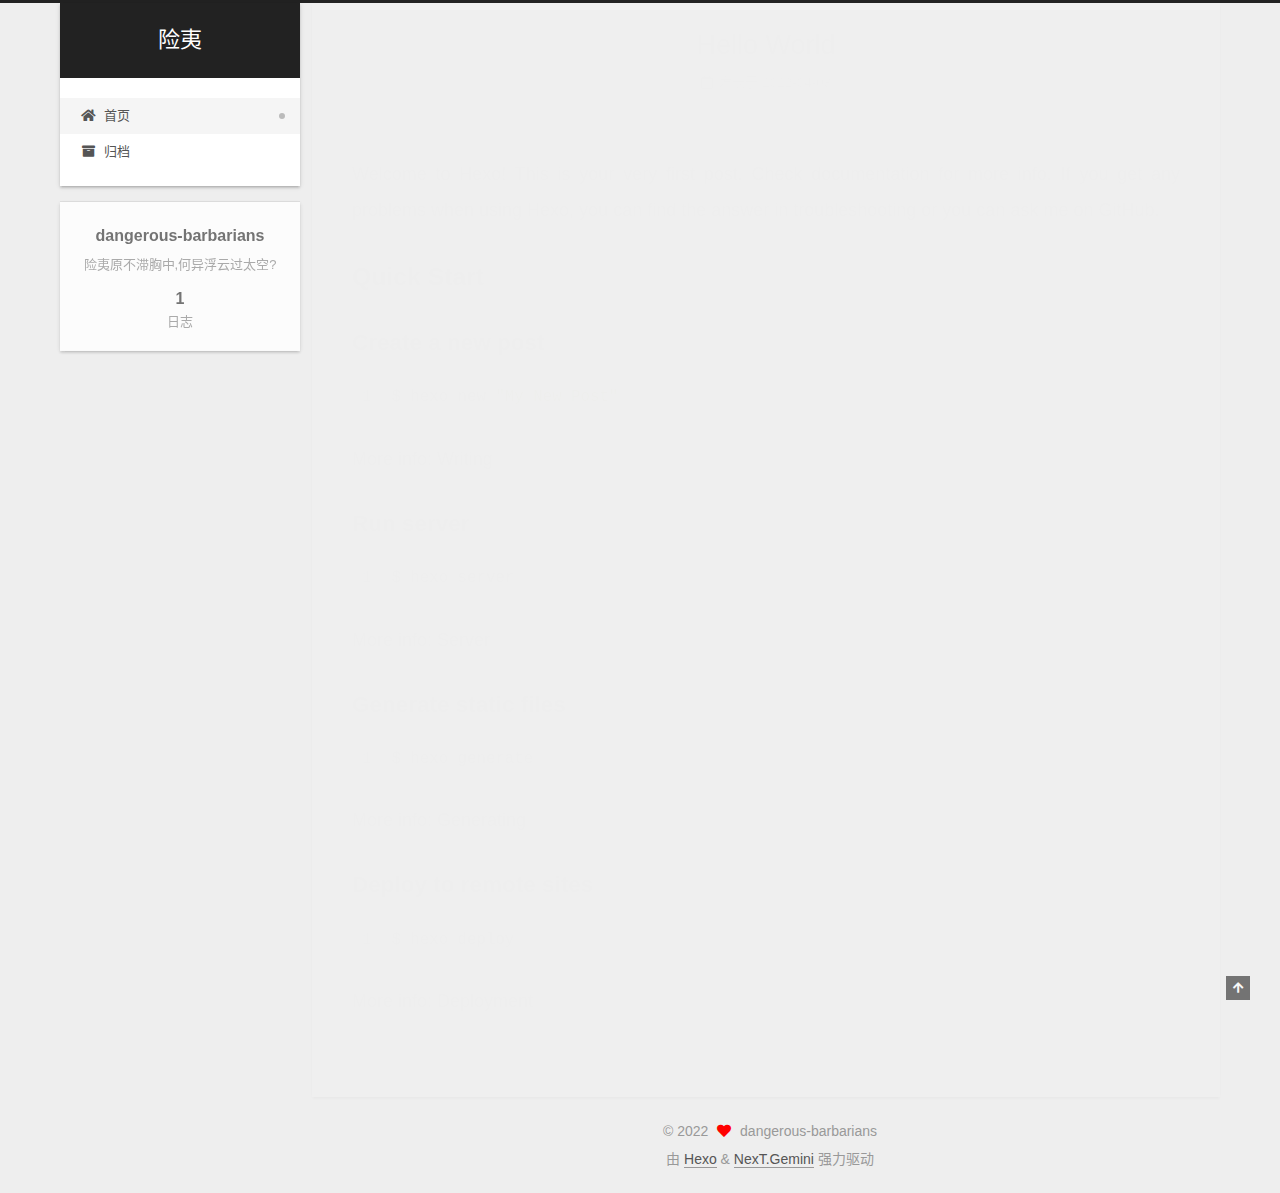
<file: index.html>
<!DOCTYPE html>
<html lang="zh-CN">
<head>
  <meta charset="UTF-8">
<meta name="viewport" content="width=device-width, initial-scale=1, maximum-scale=2">
<meta name="theme-color" content="#222">
<meta name="generator" content="Hexo 6.1.0">
  <link rel="apple-touch-icon" sizes="180x180" href="/images/apple-touch-icon-next.png">
  <link rel="icon" type="image/png" sizes="32x32" href="/images/favicon-32x32-next.png">
  <link rel="icon" type="image/png" sizes="16x16" href="/images/favicon-16x16-next.png">
  <link rel="mask-icon" href="/images/logo.svg" color="#222">

<link rel="stylesheet" href="/css/main.css">


<link rel="stylesheet" href="/lib/font-awesome/css/all.min.css">

<script id="hexo-configurations">
    var NexT = window.NexT || {};
    var CONFIG = {"hostname":"dangerous-barbarians.github","root":"/","scheme":"Gemini","version":"7.8.0","exturl":false,"sidebar":{"position":"left","display":"post","padding":18,"offset":12,"onmobile":false},"copycode":{"enable":false,"show_result":false,"style":null},"back2top":{"enable":true,"sidebar":false,"scrollpercent":false},"bookmark":{"enable":false,"color":"#222","save":"auto"},"fancybox":false,"mediumzoom":false,"lazyload":false,"pangu":false,"comments":{"style":"tabs","active":null,"storage":true,"lazyload":false,"nav":null},"algolia":{"hits":{"per_page":10},"labels":{"input_placeholder":"Search for Posts","hits_empty":"We didn't find any results for the search: ${query}","hits_stats":"${hits} results found in ${time} ms"}},"localsearch":{"enable":false,"trigger":"auto","top_n_per_article":1,"unescape":false,"preload":false},"motion":{"enable":true,"async":false,"transition":{"post_block":"fadeIn","post_header":"slideDownIn","post_body":"slideDownIn","coll_header":"slideLeftIn","sidebar":"slideUpIn"}}};
  </script>

  <meta name="description" content="险夷原不滞胸中,何异浮云过太空?">
<meta property="og:type" content="website">
<meta property="og:title" content="险夷">
<meta property="og:url" content="http://dangerous-barbarians.github,io/index.html">
<meta property="og:site_name" content="险夷">
<meta property="og:description" content="险夷原不滞胸中,何异浮云过太空?">
<meta property="og:locale" content="zh_CN">
<meta property="article:author" content="dangerous-barbarians">
<meta name="twitter:card" content="summary">

<link rel="canonical" href="http://dangerous-barbarians.github,io/">


<script id="page-configurations">
  // https://hexo.io/docs/variables.html
  CONFIG.page = {
    sidebar: "",
    isHome : true,
    isPost : false,
    lang   : 'zh-CN'
  };
</script>

  <title>险夷</title>
  






  <noscript>
  <style>
  .use-motion .brand,
  .use-motion .menu-item,
  .sidebar-inner,
  .use-motion .post-block,
  .use-motion .pagination,
  .use-motion .comments,
  .use-motion .post-header,
  .use-motion .post-body,
  .use-motion .collection-header { opacity: initial; }

  .use-motion .site-title,
  .use-motion .site-subtitle {
    opacity: initial;
    top: initial;
  }

  .use-motion .logo-line-before i { left: initial; }
  .use-motion .logo-line-after i { right: initial; }
  </style>
</noscript>

</head>

<body itemscope itemtype="http://schema.org/WebPage">
  <div class="container use-motion">
    <div class="headband"></div>

    <header class="header" itemscope itemtype="http://schema.org/WPHeader">
      <div class="header-inner"><div class="site-brand-container">
  <div class="site-nav-toggle">
    <div class="toggle" aria-label="切换导航栏">
      <span class="toggle-line toggle-line-first"></span>
      <span class="toggle-line toggle-line-middle"></span>
      <span class="toggle-line toggle-line-last"></span>
    </div>
  </div>

  <div class="site-meta">

    <a href="/" class="brand" rel="start">
      <span class="logo-line-before"><i></i></span>
      <h1 class="site-title">险夷</h1>
      <span class="logo-line-after"><i></i></span>
    </a>
  </div>

  <div class="site-nav-right">
    <div class="toggle popup-trigger">
    </div>
  </div>
</div>




<nav class="site-nav">
  <ul id="menu" class="main-menu menu">
        <li class="menu-item menu-item-home">

    <a href="/" rel="section"><i class="fa fa-home fa-fw"></i>首页</a>

  </li>
        <li class="menu-item menu-item-archives">

    <a href="/archives/" rel="section"><i class="fa fa-archive fa-fw"></i>归档</a>

  </li>
  </ul>
</nav>




</div>
    </header>

    
  <div class="back-to-top">
    <i class="fa fa-arrow-up"></i>
    <span>0%</span>
  </div>


    <main class="main">
      <div class="main-inner">
        <div class="content-wrap">
          

          <div class="content index posts-expand">
            
      
  
  
  <article itemscope itemtype="http://schema.org/Article" class="post-block" lang="zh-CN">
    <link itemprop="mainEntityOfPage" href="http://dangerous-barbarians.github,io/2022/04/08/hello-world/">

    <span hidden itemprop="author" itemscope itemtype="http://schema.org/Person">
      <meta itemprop="image" content="/images/avatar.gif">
      <meta itemprop="name" content="dangerous-barbarians">
      <meta itemprop="description" content="险夷原不滞胸中,何异浮云过太空?">
    </span>

    <span hidden itemprop="publisher" itemscope itemtype="http://schema.org/Organization">
      <meta itemprop="name" content="险夷">
    </span>
      <header class="post-header">
        <h2 class="post-title" itemprop="name headline">
          
            <a href="/2022/04/08/hello-world/" class="post-title-link" itemprop="url">Hello World</a>
        </h2>

        <div class="post-meta">
            <span class="post-meta-item">
              <span class="post-meta-item-icon">
                <i class="far fa-calendar"></i>
              </span>
              <span class="post-meta-item-text">发表于</span>

              <time title="创建时间：2022-04-08 14:37:43" itemprop="dateCreated datePublished" datetime="2022-04-08T14:37:43+08:00">2022-04-08</time>
            </span>

          

        </div>
      </header>

    
    
    
    <div class="post-body" itemprop="articleBody">

      
          <p>Welcome to <a target="_blank" rel="noopener" href="https://hexo.io/">Hexo</a>! This is your very first post. Check <a target="_blank" rel="noopener" href="https://hexo.io/docs/">documentation</a> for more info. If you get any problems when using Hexo, you can find the answer in <a target="_blank" rel="noopener" href="https://hexo.io/docs/troubleshooting.html">troubleshooting</a> or you can ask me on <a target="_blank" rel="noopener" href="https://github.com/hexojs/hexo/issues">GitHub</a>.</p>
<h2 id="Quick-Start"><a href="#Quick-Start" class="headerlink" title="Quick Start"></a>Quick Start</h2><h3 id="Create-a-new-post"><a href="#Create-a-new-post" class="headerlink" title="Create a new post"></a>Create a new post</h3><figure class="highlight bash"><table><tr><td class="gutter"><pre><span class="line">1</span><br></pre></td><td class="code"><pre><span class="line">$ hexo new <span class="string">&quot;My New Post&quot;</span></span><br></pre></td></tr></table></figure>

<p>More info: <a target="_blank" rel="noopener" href="https://hexo.io/docs/writing.html">Writing</a></p>
<h3 id="Run-server"><a href="#Run-server" class="headerlink" title="Run server"></a>Run server</h3><figure class="highlight bash"><table><tr><td class="gutter"><pre><span class="line">1</span><br></pre></td><td class="code"><pre><span class="line">$ hexo server</span><br></pre></td></tr></table></figure>

<p>More info: <a target="_blank" rel="noopener" href="https://hexo.io/docs/server.html">Server</a></p>
<h3 id="Generate-static-files"><a href="#Generate-static-files" class="headerlink" title="Generate static files"></a>Generate static files</h3><figure class="highlight bash"><table><tr><td class="gutter"><pre><span class="line">1</span><br></pre></td><td class="code"><pre><span class="line">$ hexo generate</span><br></pre></td></tr></table></figure>

<p>More info: <a target="_blank" rel="noopener" href="https://hexo.io/docs/generating.html">Generating</a></p>
<h3 id="Deploy-to-remote-sites"><a href="#Deploy-to-remote-sites" class="headerlink" title="Deploy to remote sites"></a>Deploy to remote sites</h3><figure class="highlight bash"><table><tr><td class="gutter"><pre><span class="line">1</span><br></pre></td><td class="code"><pre><span class="line">$ hexo deploy</span><br></pre></td></tr></table></figure>

<p>More info: <a target="_blank" rel="noopener" href="https://hexo.io/docs/one-command-deployment.html">Deployment</a></p>

      
    </div>

    
    
    
      <footer class="post-footer">
        <div class="post-eof"></div>
      </footer>
  </article>
  
  
  


  



          </div>
          

<script>
  window.addEventListener('tabs:register', () => {
    let { activeClass } = CONFIG.comments;
    if (CONFIG.comments.storage) {
      activeClass = localStorage.getItem('comments_active') || activeClass;
    }
    if (activeClass) {
      let activeTab = document.querySelector(`a[href="#comment-${activeClass}"]`);
      if (activeTab) {
        activeTab.click();
      }
    }
  });
  if (CONFIG.comments.storage) {
    window.addEventListener('tabs:click', event => {
      if (!event.target.matches('.tabs-comment .tab-content .tab-pane')) return;
      let commentClass = event.target.classList[1];
      localStorage.setItem('comments_active', commentClass);
    });
  }
</script>

        </div>
          
  
  <div class="toggle sidebar-toggle">
    <span class="toggle-line toggle-line-first"></span>
    <span class="toggle-line toggle-line-middle"></span>
    <span class="toggle-line toggle-line-last"></span>
  </div>

  <aside class="sidebar">
    <div class="sidebar-inner">

      <ul class="sidebar-nav motion-element">
        <li class="sidebar-nav-toc">
          文章目录
        </li>
        <li class="sidebar-nav-overview">
          站点概览
        </li>
      </ul>

      <!--noindex-->
      <div class="post-toc-wrap sidebar-panel">
      </div>
      <!--/noindex-->

      <div class="site-overview-wrap sidebar-panel">
        <div class="site-author motion-element" itemprop="author" itemscope itemtype="http://schema.org/Person">
  <p class="site-author-name" itemprop="name">dangerous-barbarians</p>
  <div class="site-description" itemprop="description">险夷原不滞胸中,何异浮云过太空?</div>
</div>
<div class="site-state-wrap motion-element">
  <nav class="site-state">
      <div class="site-state-item site-state-posts">
          <a href="/archives/">
        
          <span class="site-state-item-count">1</span>
          <span class="site-state-item-name">日志</span>
        </a>
      </div>
  </nav>
</div>



      </div>

    </div>
  </aside>
  <div id="sidebar-dimmer"></div>


      </div>
    </main>

    <footer class="footer">
      <div class="footer-inner">
        

        

<div class="copyright">
  
  &copy; 
  <span itemprop="copyrightYear">2022</span>
  <span class="with-love">
    <i class="fa fa-heart"></i>
  </span>
  <span class="author" itemprop="copyrightHolder">dangerous-barbarians</span>
</div>
  <div class="powered-by">由 <a href="https://hexo.io/" class="theme-link" rel="noopener" target="_blank">Hexo</a> & <a href="https://theme-next.org/" class="theme-link" rel="noopener" target="_blank">NexT.Gemini</a> 强力驱动
  </div>

        








      </div>
    </footer>
  </div>

  
  <script src="/lib/anime.min.js"></script>
  <script src="/lib/velocity/velocity.min.js"></script>
  <script src="/lib/velocity/velocity.ui.min.js"></script>

<script src="/js/utils.js"></script>

<script src="/js/motion.js"></script>


<script src="/js/schemes/pisces.js"></script>


<script src="/js/next-boot.js"></script>




  















  

  

</body>
</html>
</file>
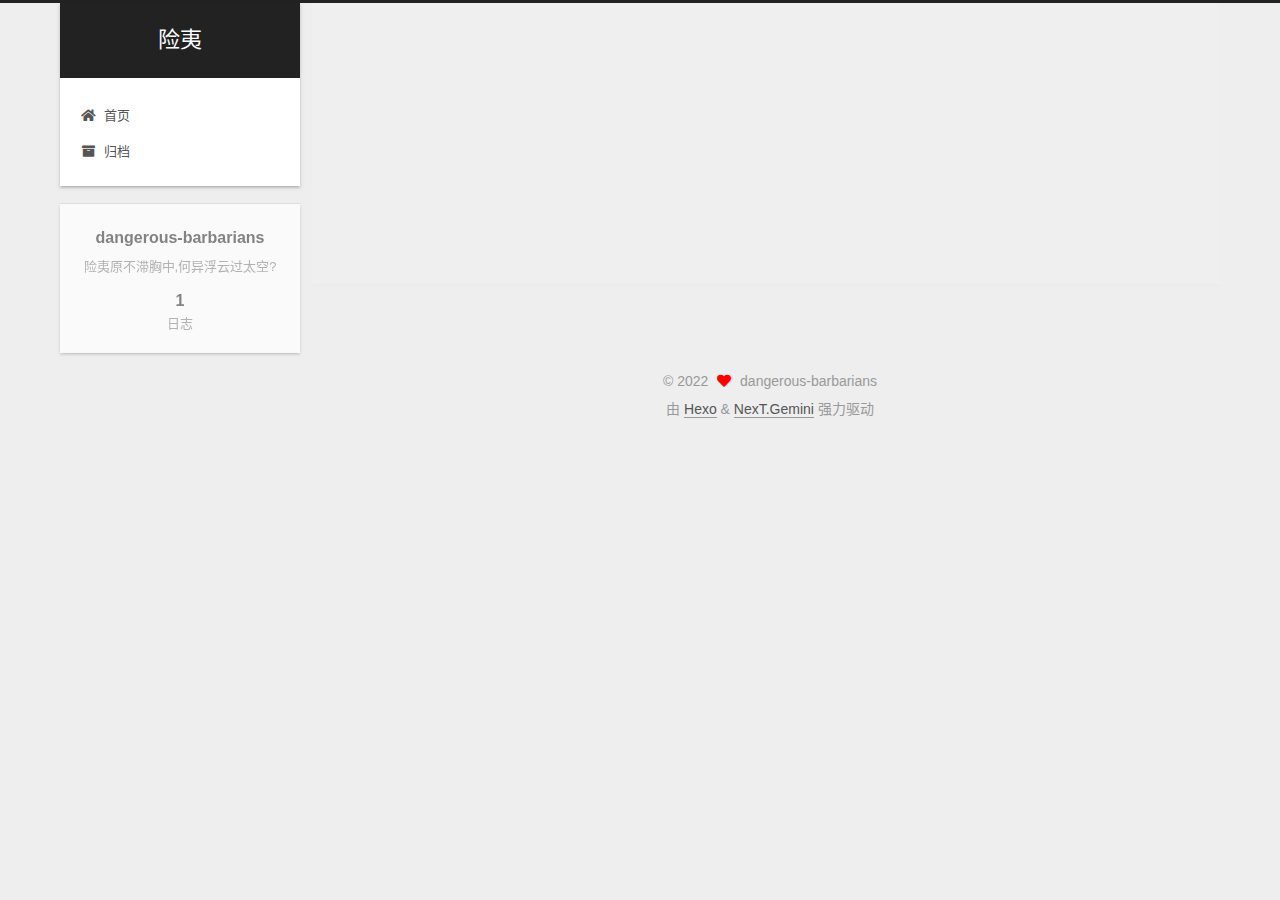
<file: about/index.html>
<!DOCTYPE html>
<html lang="zh-CN">
<head>
  <meta charset="UTF-8">
<meta name="viewport" content="width=device-width, initial-scale=1, maximum-scale=2">
<meta name="theme-color" content="#222">
<meta name="generator" content="Hexo 6.1.0">
  <link rel="apple-touch-icon" sizes="180x180" href="/images/apple-touch-icon-next.png">
  <link rel="icon" type="image/png" sizes="32x32" href="/images/favicon-32x32-next.png">
  <link rel="icon" type="image/png" sizes="16x16" href="/images/favicon-16x16-next.png">
  <link rel="mask-icon" href="/images/logo.svg" color="#222">

<link rel="stylesheet" href="/css/main.css">


<link rel="stylesheet" href="/lib/font-awesome/css/all.min.css">

<script id="hexo-configurations">
    var NexT = window.NexT || {};
    var CONFIG = {"hostname":"dangerous-barbarians.github","root":"/","scheme":"Gemini","version":"7.8.0","exturl":false,"sidebar":{"position":"left","display":"post","padding":18,"offset":12,"onmobile":false},"copycode":{"enable":false,"show_result":false,"style":null},"back2top":{"enable":true,"sidebar":false,"scrollpercent":false},"bookmark":{"enable":false,"color":"#222","save":"auto"},"fancybox":false,"mediumzoom":false,"lazyload":false,"pangu":false,"comments":{"style":"tabs","active":null,"storage":true,"lazyload":false,"nav":null},"algolia":{"hits":{"per_page":10},"labels":{"input_placeholder":"Search for Posts","hits_empty":"We didn't find any results for the search: ${query}","hits_stats":"${hits} results found in ${time} ms"}},"localsearch":{"enable":false,"trigger":"auto","top_n_per_article":1,"unescape":false,"preload":false},"motion":{"enable":true,"async":false,"transition":{"post_block":"fadeIn","post_header":"slideDownIn","post_body":"slideDownIn","coll_header":"slideLeftIn","sidebar":"slideUpIn"}}};
  </script>

  <meta name="description" content="1234title: 关于date: 2022-04-10 15:16:07type: &quot;about&quot;comments: false">
<meta property="og:type" content="website">
<meta property="og:title" content="险夷">
<meta property="og:url" content="http://dangerous-barbarians.github,io/about/index.html">
<meta property="og:site_name" content="险夷">
<meta property="og:description" content="1234title: 关于date: 2022-04-10 15:16:07type: &quot;about&quot;comments: false">
<meta property="og:locale" content="zh_CN">
<meta property="article:published_time" content="2022-04-10T07:18:55.177Z">
<meta property="article:modified_time" content="2022-04-10T07:18:55.177Z">
<meta property="article:author" content="dangerous-barbarians">
<meta name="twitter:card" content="summary">

<link rel="canonical" href="http://dangerous-barbarians.github,io/about/">


<script id="page-configurations">
  // https://hexo.io/docs/variables.html
  CONFIG.page = {
    sidebar: "",
    isHome : false,
    isPost : false,
    lang   : 'zh-CN'
  };
</script>

  <title> | 险夷
</title>
  






  <noscript>
  <style>
  .use-motion .brand,
  .use-motion .menu-item,
  .sidebar-inner,
  .use-motion .post-block,
  .use-motion .pagination,
  .use-motion .comments,
  .use-motion .post-header,
  .use-motion .post-body,
  .use-motion .collection-header { opacity: initial; }

  .use-motion .site-title,
  .use-motion .site-subtitle {
    opacity: initial;
    top: initial;
  }

  .use-motion .logo-line-before i { left: initial; }
  .use-motion .logo-line-after i { right: initial; }
  </style>
</noscript>

</head>

<body itemscope itemtype="http://schema.org/WebPage">
  <div class="container use-motion">
    <div class="headband"></div>

    <header class="header" itemscope itemtype="http://schema.org/WPHeader">
      <div class="header-inner"><div class="site-brand-container">
  <div class="site-nav-toggle">
    <div class="toggle" aria-label="切换导航栏">
      <span class="toggle-line toggle-line-first"></span>
      <span class="toggle-line toggle-line-middle"></span>
      <span class="toggle-line toggle-line-last"></span>
    </div>
  </div>

  <div class="site-meta">

    <a href="/" class="brand" rel="start">
      <span class="logo-line-before"><i></i></span>
      <h1 class="site-title">险夷</h1>
      <span class="logo-line-after"><i></i></span>
    </a>
  </div>

  <div class="site-nav-right">
    <div class="toggle popup-trigger">
    </div>
  </div>
</div>




<nav class="site-nav">
  <ul id="menu" class="main-menu menu">
        <li class="menu-item menu-item-home">

    <a href="/" rel="section"><i class="fa fa-home fa-fw"></i>首页</a>

  </li>
        <li class="menu-item menu-item-archives">

    <a href="/archives/" rel="section"><i class="fa fa-archive fa-fw"></i>归档</a>

  </li>
  </ul>
</nav>




</div>
    </header>

    
  <div class="back-to-top">
    <i class="fa fa-arrow-up"></i>
    <span>0%</span>
  </div>


    <main class="main">
      <div class="main-inner">
        <div class="content-wrap">
          
  
  

          <div class="content page posts-expand">
            

    
    
    
    <div class="post-block" lang="zh-CN">
      <header class="post-header">

<h1 class="post-title" itemprop="name headline">
</h1>

<div class="post-meta">
  

</div>

</header>

      
      
      
      <div class="post-body">
          <figure class="highlight text"><table><tr><td class="gutter"><pre><span class="line">1</span><br><span class="line">2</span><br><span class="line">3</span><br><span class="line">4</span><br></pre></td><td class="code"><pre><span class="line">title: 关于</span><br><span class="line">date: 2022-04-10 15:16:07</span><br><span class="line">type: &quot;about&quot;</span><br><span class="line">comments: false</span><br></pre></td></tr></table></figure>

      </div>
      
      
      
    </div>
    

    
    
    


          </div>
          

<script>
  window.addEventListener('tabs:register', () => {
    let { activeClass } = CONFIG.comments;
    if (CONFIG.comments.storage) {
      activeClass = localStorage.getItem('comments_active') || activeClass;
    }
    if (activeClass) {
      let activeTab = document.querySelector(`a[href="#comment-${activeClass}"]`);
      if (activeTab) {
        activeTab.click();
      }
    }
  });
  if (CONFIG.comments.storage) {
    window.addEventListener('tabs:click', event => {
      if (!event.target.matches('.tabs-comment .tab-content .tab-pane')) return;
      let commentClass = event.target.classList[1];
      localStorage.setItem('comments_active', commentClass);
    });
  }
</script>

        </div>
          
  
  <div class="toggle sidebar-toggle">
    <span class="toggle-line toggle-line-first"></span>
    <span class="toggle-line toggle-line-middle"></span>
    <span class="toggle-line toggle-line-last"></span>
  </div>

  <aside class="sidebar">
    <div class="sidebar-inner">

      <ul class="sidebar-nav motion-element">
        <li class="sidebar-nav-toc">
          文章目录
        </li>
        <li class="sidebar-nav-overview">
          站点概览
        </li>
      </ul>

      <!--noindex-->
      <div class="post-toc-wrap sidebar-panel">
      </div>
      <!--/noindex-->

      <div class="site-overview-wrap sidebar-panel">
        <div class="site-author motion-element" itemprop="author" itemscope itemtype="http://schema.org/Person">
  <p class="site-author-name" itemprop="name">dangerous-barbarians</p>
  <div class="site-description" itemprop="description">险夷原不滞胸中,何异浮云过太空?</div>
</div>
<div class="site-state-wrap motion-element">
  <nav class="site-state">
      <div class="site-state-item site-state-posts">
          <a href="/archives/">
        
          <span class="site-state-item-count">1</span>
          <span class="site-state-item-name">日志</span>
        </a>
      </div>
  </nav>
</div>



      </div>

    </div>
  </aside>
  <div id="sidebar-dimmer"></div>


      </div>
    </main>

    <footer class="footer">
      <div class="footer-inner">
        

        

<div class="copyright">
  
  &copy; 
  <span itemprop="copyrightYear">2022</span>
  <span class="with-love">
    <i class="fa fa-heart"></i>
  </span>
  <span class="author" itemprop="copyrightHolder">dangerous-barbarians</span>
</div>
  <div class="powered-by">由 <a href="https://hexo.io/" class="theme-link" rel="noopener" target="_blank">Hexo</a> & <a href="https://theme-next.org/" class="theme-link" rel="noopener" target="_blank">NexT.Gemini</a> 强力驱动
  </div>

        








      </div>
    </footer>
  </div>

  
  <script src="/lib/anime.min.js"></script>
  <script src="/lib/velocity/velocity.min.js"></script>
  <script src="/lib/velocity/velocity.ui.min.js"></script>

<script src="/js/utils.js"></script>

<script src="/js/motion.js"></script>


<script src="/js/schemes/pisces.js"></script>


<script src="/js/next-boot.js"></script>




  















  

  

</body>
</html>
</file>
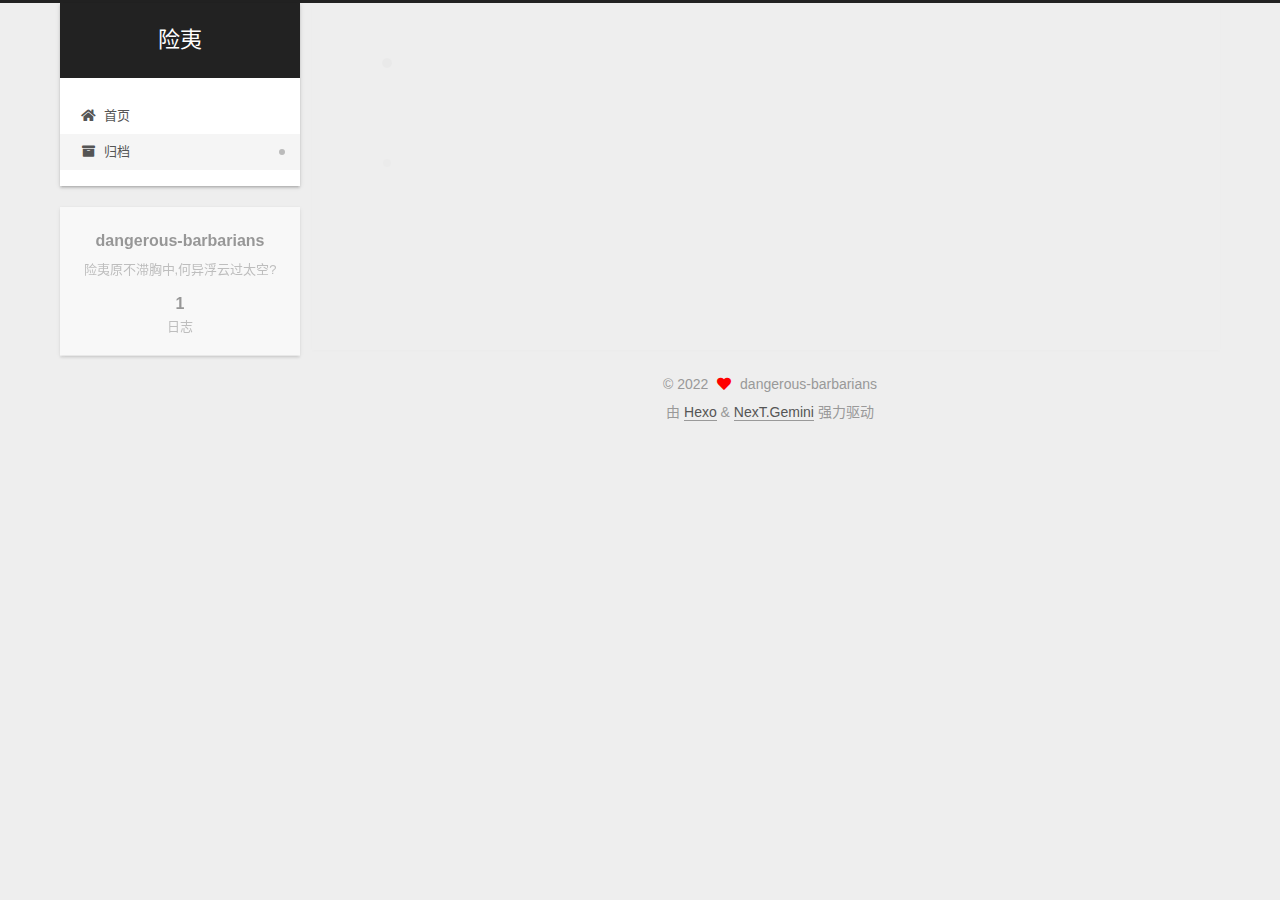
<file: archives/index.html>
<!DOCTYPE html>
<html lang="zh-CN">
<head>
  <meta charset="UTF-8">
<meta name="viewport" content="width=device-width, initial-scale=1, maximum-scale=2">
<meta name="theme-color" content="#222">
<meta name="generator" content="Hexo 6.1.0">
  <link rel="apple-touch-icon" sizes="180x180" href="/images/apple-touch-icon-next.png">
  <link rel="icon" type="image/png" sizes="32x32" href="/images/favicon-32x32-next.png">
  <link rel="icon" type="image/png" sizes="16x16" href="/images/favicon-16x16-next.png">
  <link rel="mask-icon" href="/images/logo.svg" color="#222">

<link rel="stylesheet" href="/css/main.css">


<link rel="stylesheet" href="/lib/font-awesome/css/all.min.css">

<script id="hexo-configurations">
    var NexT = window.NexT || {};
    var CONFIG = {"hostname":"dangerous-barbarians.github","root":"/","scheme":"Gemini","version":"7.8.0","exturl":false,"sidebar":{"position":"left","display":"post","padding":18,"offset":12,"onmobile":false},"copycode":{"enable":false,"show_result":false,"style":null},"back2top":{"enable":true,"sidebar":false,"scrollpercent":false},"bookmark":{"enable":false,"color":"#222","save":"auto"},"fancybox":false,"mediumzoom":false,"lazyload":false,"pangu":false,"comments":{"style":"tabs","active":null,"storage":true,"lazyload":false,"nav":null},"algolia":{"hits":{"per_page":10},"labels":{"input_placeholder":"Search for Posts","hits_empty":"We didn't find any results for the search: ${query}","hits_stats":"${hits} results found in ${time} ms"}},"localsearch":{"enable":false,"trigger":"auto","top_n_per_article":1,"unescape":false,"preload":false},"motion":{"enable":true,"async":false,"transition":{"post_block":"fadeIn","post_header":"slideDownIn","post_body":"slideDownIn","coll_header":"slideLeftIn","sidebar":"slideUpIn"}}};
  </script>

  <meta name="description" content="险夷原不滞胸中,何异浮云过太空?">
<meta property="og:type" content="website">
<meta property="og:title" content="险夷">
<meta property="og:url" content="http://dangerous-barbarians.github,io/archives/index.html">
<meta property="og:site_name" content="险夷">
<meta property="og:description" content="险夷原不滞胸中,何异浮云过太空?">
<meta property="og:locale" content="zh_CN">
<meta property="article:author" content="dangerous-barbarians">
<meta name="twitter:card" content="summary">

<link rel="canonical" href="http://dangerous-barbarians.github,io/archives/">


<script id="page-configurations">
  // https://hexo.io/docs/variables.html
  CONFIG.page = {
    sidebar: "",
    isHome : false,
    isPost : false,
    lang   : 'zh-CN'
  };
</script>

  <title>归档 | 险夷</title>
  






  <noscript>
  <style>
  .use-motion .brand,
  .use-motion .menu-item,
  .sidebar-inner,
  .use-motion .post-block,
  .use-motion .pagination,
  .use-motion .comments,
  .use-motion .post-header,
  .use-motion .post-body,
  .use-motion .collection-header { opacity: initial; }

  .use-motion .site-title,
  .use-motion .site-subtitle {
    opacity: initial;
    top: initial;
  }

  .use-motion .logo-line-before i { left: initial; }
  .use-motion .logo-line-after i { right: initial; }
  </style>
</noscript>

</head>

<body itemscope itemtype="http://schema.org/WebPage">
  <div class="container use-motion">
    <div class="headband"></div>

    <header class="header" itemscope itemtype="http://schema.org/WPHeader">
      <div class="header-inner"><div class="site-brand-container">
  <div class="site-nav-toggle">
    <div class="toggle" aria-label="切换导航栏">
      <span class="toggle-line toggle-line-first"></span>
      <span class="toggle-line toggle-line-middle"></span>
      <span class="toggle-line toggle-line-last"></span>
    </div>
  </div>

  <div class="site-meta">

    <a href="/" class="brand" rel="start">
      <span class="logo-line-before"><i></i></span>
      <h1 class="site-title">险夷</h1>
      <span class="logo-line-after"><i></i></span>
    </a>
  </div>

  <div class="site-nav-right">
    <div class="toggle popup-trigger">
    </div>
  </div>
</div>




<nav class="site-nav">
  <ul id="menu" class="main-menu menu">
        <li class="menu-item menu-item-home">

    <a href="/" rel="section"><i class="fa fa-home fa-fw"></i>首页</a>

  </li>
        <li class="menu-item menu-item-archives">

    <a href="/archives/" rel="section"><i class="fa fa-archive fa-fw"></i>归档</a>

  </li>
  </ul>
</nav>




</div>
    </header>

    
  <div class="back-to-top">
    <i class="fa fa-arrow-up"></i>
    <span>0%</span>
  </div>


    <main class="main">
      <div class="main-inner">
        <div class="content-wrap">
          

          <div class="content archive">
            

  
  
  
  <div class="post-block">
    <div class="posts-collapse">
      <div class="collection-title">
        <span class="collection-header">嗯..! 目前共计 1 篇日志。 继续努力。</span>
      </div>

      
    <div class="collection-year">
      <span class="collection-header">2022</span>
    </div>

  <article itemscope itemtype="http://schema.org/Article">
    <header class="post-header">

      <div class="post-meta">
        <time itemprop="dateCreated"
              datetime="2022-04-08T14:37:43+08:00"
              content="2022-04-08">
          04-08
        </time>
      </div>

      <div class="post-title">
          <a class="post-title-link" href="/2022/04/08/hello-world/" itemprop="url">
            <span itemprop="name">Hello World</span>
          </a>
      </div>

    </header>
  </article>


    </div>
  </div>
  
  
  

  



          </div>
          

<script>
  window.addEventListener('tabs:register', () => {
    let { activeClass } = CONFIG.comments;
    if (CONFIG.comments.storage) {
      activeClass = localStorage.getItem('comments_active') || activeClass;
    }
    if (activeClass) {
      let activeTab = document.querySelector(`a[href="#comment-${activeClass}"]`);
      if (activeTab) {
        activeTab.click();
      }
    }
  });
  if (CONFIG.comments.storage) {
    window.addEventListener('tabs:click', event => {
      if (!event.target.matches('.tabs-comment .tab-content .tab-pane')) return;
      let commentClass = event.target.classList[1];
      localStorage.setItem('comments_active', commentClass);
    });
  }
</script>

        </div>
          
  
  <div class="toggle sidebar-toggle">
    <span class="toggle-line toggle-line-first"></span>
    <span class="toggle-line toggle-line-middle"></span>
    <span class="toggle-line toggle-line-last"></span>
  </div>

  <aside class="sidebar">
    <div class="sidebar-inner">

      <ul class="sidebar-nav motion-element">
        <li class="sidebar-nav-toc">
          文章目录
        </li>
        <li class="sidebar-nav-overview">
          站点概览
        </li>
      </ul>

      <!--noindex-->
      <div class="post-toc-wrap sidebar-panel">
      </div>
      <!--/noindex-->

      <div class="site-overview-wrap sidebar-panel">
        <div class="site-author motion-element" itemprop="author" itemscope itemtype="http://schema.org/Person">
  <p class="site-author-name" itemprop="name">dangerous-barbarians</p>
  <div class="site-description" itemprop="description">险夷原不滞胸中,何异浮云过太空?</div>
</div>
<div class="site-state-wrap motion-element">
  <nav class="site-state">
      <div class="site-state-item site-state-posts">
          <a href="/archives/">
        
          <span class="site-state-item-count">1</span>
          <span class="site-state-item-name">日志</span>
        </a>
      </div>
  </nav>
</div>



      </div>

    </div>
  </aside>
  <div id="sidebar-dimmer"></div>


      </div>
    </main>

    <footer class="footer">
      <div class="footer-inner">
        

        

<div class="copyright">
  
  &copy; 
  <span itemprop="copyrightYear">2022</span>
  <span class="with-love">
    <i class="fa fa-heart"></i>
  </span>
  <span class="author" itemprop="copyrightHolder">dangerous-barbarians</span>
</div>
  <div class="powered-by">由 <a href="https://hexo.io/" class="theme-link" rel="noopener" target="_blank">Hexo</a> & <a href="https://theme-next.org/" class="theme-link" rel="noopener" target="_blank">NexT.Gemini</a> 强力驱动
  </div>

        








      </div>
    </footer>
  </div>

  
  <script src="/lib/anime.min.js"></script>
  <script src="/lib/velocity/velocity.min.js"></script>
  <script src="/lib/velocity/velocity.ui.min.js"></script>

<script src="/js/utils.js"></script>

<script src="/js/motion.js"></script>


<script src="/js/schemes/pisces.js"></script>


<script src="/js/next-boot.js"></script>




  















  

  

</body>
</html>
</file>
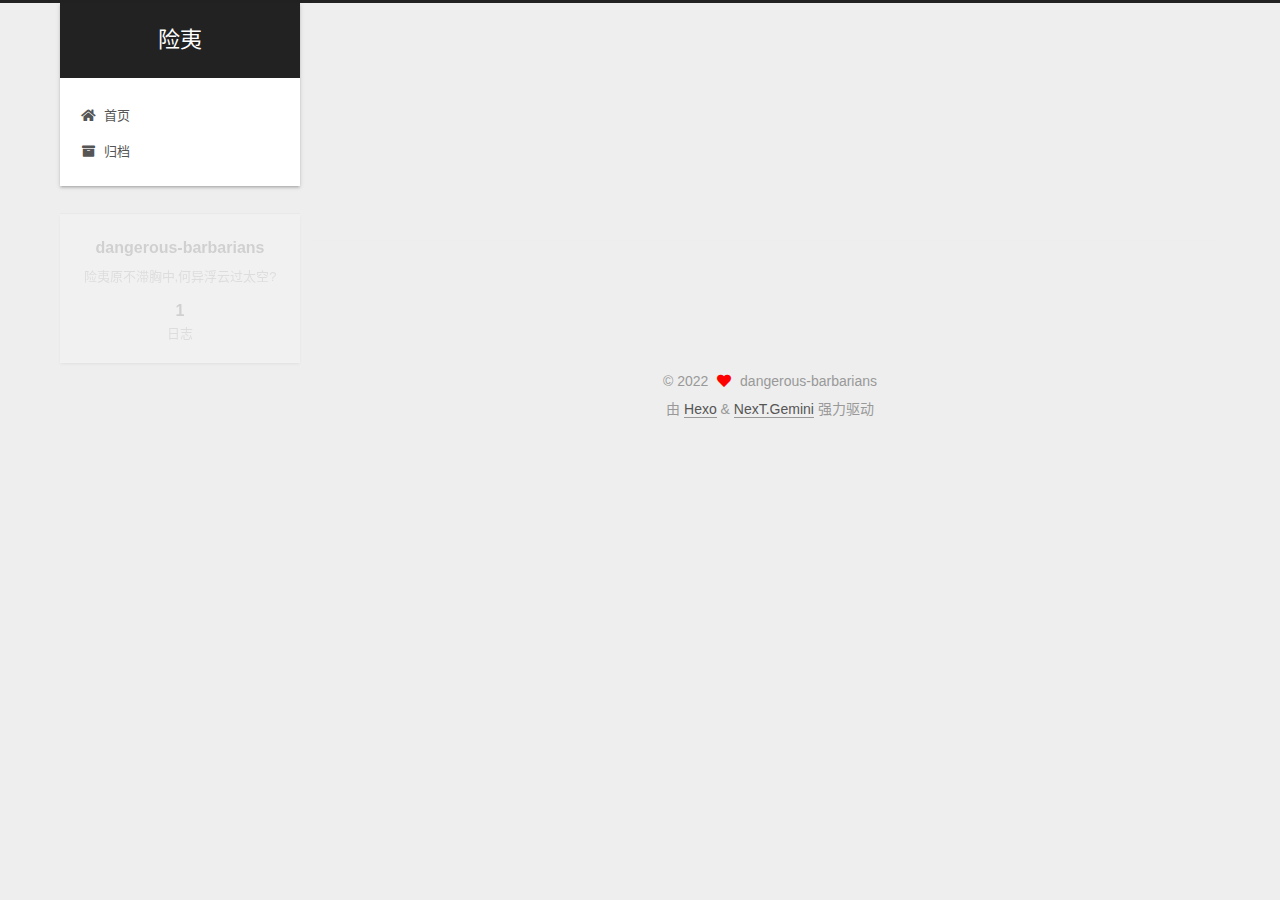
<file: categories/index.html>
<!DOCTYPE html>
<html lang="zh-CN">
<head>
  <meta charset="UTF-8">
<meta name="viewport" content="width=device-width, initial-scale=1, maximum-scale=2">
<meta name="theme-color" content="#222">
<meta name="generator" content="Hexo 6.1.0">
  <link rel="apple-touch-icon" sizes="180x180" href="/images/apple-touch-icon-next.png">
  <link rel="icon" type="image/png" sizes="32x32" href="/images/favicon-32x32-next.png">
  <link rel="icon" type="image/png" sizes="16x16" href="/images/favicon-16x16-next.png">
  <link rel="mask-icon" href="/images/logo.svg" color="#222">

<link rel="stylesheet" href="/css/main.css">


<link rel="stylesheet" href="/lib/font-awesome/css/all.min.css">

<script id="hexo-configurations">
    var NexT = window.NexT || {};
    var CONFIG = {"hostname":"dangerous-barbarians.github","root":"/","scheme":"Gemini","version":"7.8.0","exturl":false,"sidebar":{"position":"left","display":"post","padding":18,"offset":12,"onmobile":false},"copycode":{"enable":false,"show_result":false,"style":null},"back2top":{"enable":true,"sidebar":false,"scrollpercent":false},"bookmark":{"enable":false,"color":"#222","save":"auto"},"fancybox":false,"mediumzoom":false,"lazyload":false,"pangu":false,"comments":{"style":"tabs","active":null,"storage":true,"lazyload":false,"nav":null},"algolia":{"hits":{"per_page":10},"labels":{"input_placeholder":"Search for Posts","hits_empty":"We didn't find any results for the search: ${query}","hits_stats":"${hits} results found in ${time} ms"}},"localsearch":{"enable":false,"trigger":"auto","top_n_per_article":1,"unescape":false,"preload":false},"motion":{"enable":true,"async":false,"transition":{"post_block":"fadeIn","post_header":"slideDownIn","post_body":"slideDownIn","coll_header":"slideLeftIn","sidebar":"slideUpIn"}}};
  </script>

  <meta name="description" content="险夷原不滞胸中,何异浮云过太空?">
<meta property="og:type" content="website">
<meta property="og:title" content="分类">
<meta property="og:url" content="http://dangerous-barbarians.github,io/categories/index.html">
<meta property="og:site_name" content="险夷">
<meta property="og:description" content="险夷原不滞胸中,何异浮云过太空?">
<meta property="og:locale" content="zh_CN">
<meta property="article:published_time" content="2022-04-10T07:16:07.000Z">
<meta property="article:modified_time" content="2022-04-10T07:17:02.148Z">
<meta property="article:author" content="dangerous-barbarians">
<meta name="twitter:card" content="summary">

<link rel="canonical" href="http://dangerous-barbarians.github,io/categories/">


<script id="page-configurations">
  // https://hexo.io/docs/variables.html
  CONFIG.page = {
    sidebar: "",
    isHome : false,
    isPost : false,
    lang   : 'zh-CN'
  };
</script>

  <title>分类 | 险夷
</title>
  






  <noscript>
  <style>
  .use-motion .brand,
  .use-motion .menu-item,
  .sidebar-inner,
  .use-motion .post-block,
  .use-motion .pagination,
  .use-motion .comments,
  .use-motion .post-header,
  .use-motion .post-body,
  .use-motion .collection-header { opacity: initial; }

  .use-motion .site-title,
  .use-motion .site-subtitle {
    opacity: initial;
    top: initial;
  }

  .use-motion .logo-line-before i { left: initial; }
  .use-motion .logo-line-after i { right: initial; }
  </style>
</noscript>

</head>

<body itemscope itemtype="http://schema.org/WebPage">
  <div class="container use-motion">
    <div class="headband"></div>

    <header class="header" itemscope itemtype="http://schema.org/WPHeader">
      <div class="header-inner"><div class="site-brand-container">
  <div class="site-nav-toggle">
    <div class="toggle" aria-label="切换导航栏">
      <span class="toggle-line toggle-line-first"></span>
      <span class="toggle-line toggle-line-middle"></span>
      <span class="toggle-line toggle-line-last"></span>
    </div>
  </div>

  <div class="site-meta">

    <a href="/" class="brand" rel="start">
      <span class="logo-line-before"><i></i></span>
      <h1 class="site-title">险夷</h1>
      <span class="logo-line-after"><i></i></span>
    </a>
  </div>

  <div class="site-nav-right">
    <div class="toggle popup-trigger">
    </div>
  </div>
</div>




<nav class="site-nav">
  <ul id="menu" class="main-menu menu">
        <li class="menu-item menu-item-home">

    <a href="/" rel="section"><i class="fa fa-home fa-fw"></i>首页</a>

  </li>
        <li class="menu-item menu-item-archives">

    <a href="/archives/" rel="section"><i class="fa fa-archive fa-fw"></i>归档</a>

  </li>
  </ul>
</nav>




</div>
    </header>

    
  <div class="back-to-top">
    <i class="fa fa-arrow-up"></i>
    <span>0%</span>
  </div>


    <main class="main">
      <div class="main-inner">
        <div class="content-wrap">
          
  
  

          <div class="content page posts-expand">
            

    
    
    
    <div class="post-block" lang="zh-CN">
      <header class="post-header">

<h1 class="post-title" itemprop="name headline">分类
</h1>

<div class="post-meta">
  

</div>

</header>

      
      
      
      <div class="post-body">
          <div class="category-all-page">
            <div class="category-all-title">
              暂无分类
            </div>
            <div class="category-all">
              
            </div>
          </div>
        
      </div>
      
      
      
    </div>
    

    
    
    


          </div>
          

<script>
  window.addEventListener('tabs:register', () => {
    let { activeClass } = CONFIG.comments;
    if (CONFIG.comments.storage) {
      activeClass = localStorage.getItem('comments_active') || activeClass;
    }
    if (activeClass) {
      let activeTab = document.querySelector(`a[href="#comment-${activeClass}"]`);
      if (activeTab) {
        activeTab.click();
      }
    }
  });
  if (CONFIG.comments.storage) {
    window.addEventListener('tabs:click', event => {
      if (!event.target.matches('.tabs-comment .tab-content .tab-pane')) return;
      let commentClass = event.target.classList[1];
      localStorage.setItem('comments_active', commentClass);
    });
  }
</script>

        </div>
          
  
  <div class="toggle sidebar-toggle">
    <span class="toggle-line toggle-line-first"></span>
    <span class="toggle-line toggle-line-middle"></span>
    <span class="toggle-line toggle-line-last"></span>
  </div>

  <aside class="sidebar">
    <div class="sidebar-inner">

      <ul class="sidebar-nav motion-element">
        <li class="sidebar-nav-toc">
          文章目录
        </li>
        <li class="sidebar-nav-overview">
          站点概览
        </li>
      </ul>

      <!--noindex-->
      <div class="post-toc-wrap sidebar-panel">
      </div>
      <!--/noindex-->

      <div class="site-overview-wrap sidebar-panel">
        <div class="site-author motion-element" itemprop="author" itemscope itemtype="http://schema.org/Person">
  <p class="site-author-name" itemprop="name">dangerous-barbarians</p>
  <div class="site-description" itemprop="description">险夷原不滞胸中,何异浮云过太空?</div>
</div>
<div class="site-state-wrap motion-element">
  <nav class="site-state">
      <div class="site-state-item site-state-posts">
          <a href="/archives/">
        
          <span class="site-state-item-count">1</span>
          <span class="site-state-item-name">日志</span>
        </a>
      </div>
  </nav>
</div>



      </div>

    </div>
  </aside>
  <div id="sidebar-dimmer"></div>


      </div>
    </main>

    <footer class="footer">
      <div class="footer-inner">
        

        

<div class="copyright">
  
  &copy; 
  <span itemprop="copyrightYear">2022</span>
  <span class="with-love">
    <i class="fa fa-heart"></i>
  </span>
  <span class="author" itemprop="copyrightHolder">dangerous-barbarians</span>
</div>
  <div class="powered-by">由 <a href="https://hexo.io/" class="theme-link" rel="noopener" target="_blank">Hexo</a> & <a href="https://theme-next.org/" class="theme-link" rel="noopener" target="_blank">NexT.Gemini</a> 强力驱动
  </div>

        








      </div>
    </footer>
  </div>

  
  <script src="/lib/anime.min.js"></script>
  <script src="/lib/velocity/velocity.min.js"></script>
  <script src="/lib/velocity/velocity.ui.min.js"></script>

<script src="/js/utils.js"></script>

<script src="/js/motion.js"></script>


<script src="/js/schemes/pisces.js"></script>


<script src="/js/next-boot.js"></script>




  















  

  

</body>
</html>
</file>
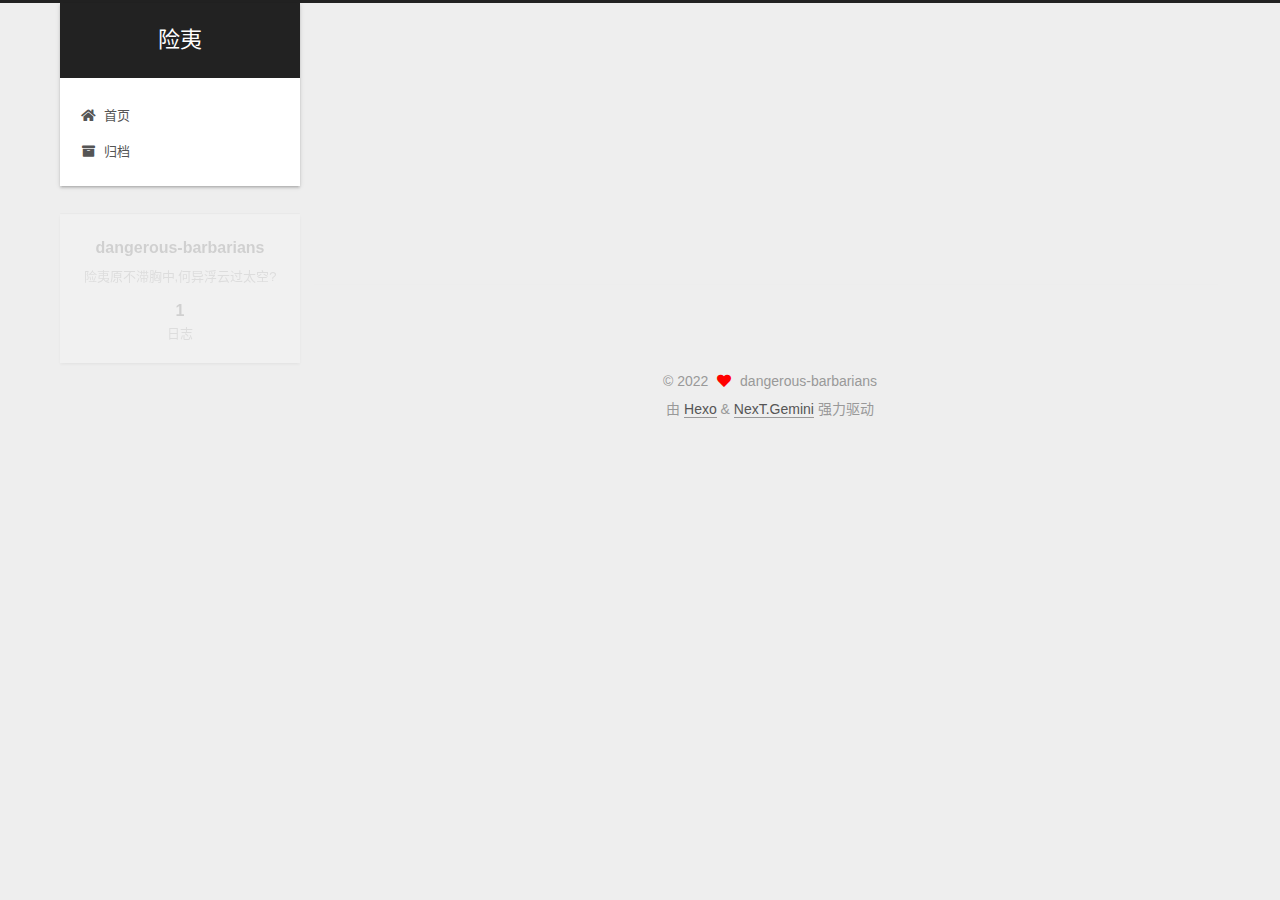
<file: resources/index.html>
<!DOCTYPE html>
<html lang="zh-CN">
<head>
  <meta charset="UTF-8">
<meta name="viewport" content="width=device-width, initial-scale=1, maximum-scale=2">
<meta name="theme-color" content="#222">
<meta name="generator" content="Hexo 6.1.0">
  <link rel="apple-touch-icon" sizes="180x180" href="/images/apple-touch-icon-next.png">
  <link rel="icon" type="image/png" sizes="32x32" href="/images/favicon-32x32-next.png">
  <link rel="icon" type="image/png" sizes="16x16" href="/images/favicon-16x16-next.png">
  <link rel="mask-icon" href="/images/logo.svg" color="#222">

<link rel="stylesheet" href="/css/main.css">


<link rel="stylesheet" href="/lib/font-awesome/css/all.min.css">

<script id="hexo-configurations">
    var NexT = window.NexT || {};
    var CONFIG = {"hostname":"dangerous-barbarians.github","root":"/","scheme":"Gemini","version":"7.8.0","exturl":false,"sidebar":{"position":"left","display":"post","padding":18,"offset":12,"onmobile":false},"copycode":{"enable":false,"show_result":false,"style":null},"back2top":{"enable":true,"sidebar":false,"scrollpercent":false},"bookmark":{"enable":false,"color":"#222","save":"auto"},"fancybox":false,"mediumzoom":false,"lazyload":false,"pangu":false,"comments":{"style":"tabs","active":null,"storage":true,"lazyload":false,"nav":null},"algolia":{"hits":{"per_page":10},"labels":{"input_placeholder":"Search for Posts","hits_empty":"We didn't find any results for the search: ${query}","hits_stats":"${hits} results found in ${time} ms"}},"localsearch":{"enable":false,"trigger":"auto","top_n_per_article":1,"unescape":false,"preload":false},"motion":{"enable":true,"async":false,"transition":{"post_block":"fadeIn","post_header":"slideDownIn","post_body":"slideDownIn","coll_header":"slideLeftIn","sidebar":"slideUpIn"}}};
  </script>

  <meta name="description" content="1234title: 资源date: 2022-04-10 15:16:07type: &quot;resources&quot;comments: false">
<meta property="og:type" content="website">
<meta property="og:title" content="险夷">
<meta property="og:url" content="http://dangerous-barbarians.github,io/resources/index.html">
<meta property="og:site_name" content="险夷">
<meta property="og:description" content="1234title: 资源date: 2022-04-10 15:16:07type: &quot;resources&quot;comments: false">
<meta property="og:locale" content="zh_CN">
<meta property="article:published_time" content="2022-04-10T07:19:33.786Z">
<meta property="article:modified_time" content="2022-04-10T07:19:33.786Z">
<meta property="article:author" content="dangerous-barbarians">
<meta name="twitter:card" content="summary">

<link rel="canonical" href="http://dangerous-barbarians.github,io/resources/">


<script id="page-configurations">
  // https://hexo.io/docs/variables.html
  CONFIG.page = {
    sidebar: "",
    isHome : false,
    isPost : false,
    lang   : 'zh-CN'
  };
</script>

  <title> | 险夷
</title>
  






  <noscript>
  <style>
  .use-motion .brand,
  .use-motion .menu-item,
  .sidebar-inner,
  .use-motion .post-block,
  .use-motion .pagination,
  .use-motion .comments,
  .use-motion .post-header,
  .use-motion .post-body,
  .use-motion .collection-header { opacity: initial; }

  .use-motion .site-title,
  .use-motion .site-subtitle {
    opacity: initial;
    top: initial;
  }

  .use-motion .logo-line-before i { left: initial; }
  .use-motion .logo-line-after i { right: initial; }
  </style>
</noscript>

</head>

<body itemscope itemtype="http://schema.org/WebPage">
  <div class="container use-motion">
    <div class="headband"></div>

    <header class="header" itemscope itemtype="http://schema.org/WPHeader">
      <div class="header-inner"><div class="site-brand-container">
  <div class="site-nav-toggle">
    <div class="toggle" aria-label="切换导航栏">
      <span class="toggle-line toggle-line-first"></span>
      <span class="toggle-line toggle-line-middle"></span>
      <span class="toggle-line toggle-line-last"></span>
    </div>
  </div>

  <div class="site-meta">

    <a href="/" class="brand" rel="start">
      <span class="logo-line-before"><i></i></span>
      <h1 class="site-title">险夷</h1>
      <span class="logo-line-after"><i></i></span>
    </a>
  </div>

  <div class="site-nav-right">
    <div class="toggle popup-trigger">
    </div>
  </div>
</div>




<nav class="site-nav">
  <ul id="menu" class="main-menu menu">
        <li class="menu-item menu-item-home">

    <a href="/" rel="section"><i class="fa fa-home fa-fw"></i>首页</a>

  </li>
        <li class="menu-item menu-item-archives">

    <a href="/archives/" rel="section"><i class="fa fa-archive fa-fw"></i>归档</a>

  </li>
  </ul>
</nav>




</div>
    </header>

    
  <div class="back-to-top">
    <i class="fa fa-arrow-up"></i>
    <span>0%</span>
  </div>


    <main class="main">
      <div class="main-inner">
        <div class="content-wrap">
          
  
  

          <div class="content page posts-expand">
            

    
    
    
    <div class="post-block" lang="zh-CN">
      <header class="post-header">

<h1 class="post-title" itemprop="name headline">
</h1>

<div class="post-meta">
  

</div>

</header>

      
      
      
      <div class="post-body">
          <figure class="highlight text"><table><tr><td class="gutter"><pre><span class="line">1</span><br><span class="line">2</span><br><span class="line">3</span><br><span class="line">4</span><br></pre></td><td class="code"><pre><span class="line">title: 资源</span><br><span class="line">date: 2022-04-10 15:16:07</span><br><span class="line">type: &quot;resources&quot;</span><br><span class="line">comments: false</span><br></pre></td></tr></table></figure>

      </div>
      
      
      
    </div>
    

    
    
    


          </div>
          

<script>
  window.addEventListener('tabs:register', () => {
    let { activeClass } = CONFIG.comments;
    if (CONFIG.comments.storage) {
      activeClass = localStorage.getItem('comments_active') || activeClass;
    }
    if (activeClass) {
      let activeTab = document.querySelector(`a[href="#comment-${activeClass}"]`);
      if (activeTab) {
        activeTab.click();
      }
    }
  });
  if (CONFIG.comments.storage) {
    window.addEventListener('tabs:click', event => {
      if (!event.target.matches('.tabs-comment .tab-content .tab-pane')) return;
      let commentClass = event.target.classList[1];
      localStorage.setItem('comments_active', commentClass);
    });
  }
</script>

        </div>
          
  
  <div class="toggle sidebar-toggle">
    <span class="toggle-line toggle-line-first"></span>
    <span class="toggle-line toggle-line-middle"></span>
    <span class="toggle-line toggle-line-last"></span>
  </div>

  <aside class="sidebar">
    <div class="sidebar-inner">

      <ul class="sidebar-nav motion-element">
        <li class="sidebar-nav-toc">
          文章目录
        </li>
        <li class="sidebar-nav-overview">
          站点概览
        </li>
      </ul>

      <!--noindex-->
      <div class="post-toc-wrap sidebar-panel">
      </div>
      <!--/noindex-->

      <div class="site-overview-wrap sidebar-panel">
        <div class="site-author motion-element" itemprop="author" itemscope itemtype="http://schema.org/Person">
  <p class="site-author-name" itemprop="name">dangerous-barbarians</p>
  <div class="site-description" itemprop="description">险夷原不滞胸中,何异浮云过太空?</div>
</div>
<div class="site-state-wrap motion-element">
  <nav class="site-state">
      <div class="site-state-item site-state-posts">
          <a href="/archives/">
        
          <span class="site-state-item-count">1</span>
          <span class="site-state-item-name">日志</span>
        </a>
      </div>
  </nav>
</div>



      </div>

    </div>
  </aside>
  <div id="sidebar-dimmer"></div>


      </div>
    </main>

    <footer class="footer">
      <div class="footer-inner">
        

        

<div class="copyright">
  
  &copy; 
  <span itemprop="copyrightYear">2022</span>
  <span class="with-love">
    <i class="fa fa-heart"></i>
  </span>
  <span class="author" itemprop="copyrightHolder">dangerous-barbarians</span>
</div>
  <div class="powered-by">由 <a href="https://hexo.io/" class="theme-link" rel="noopener" target="_blank">Hexo</a> & <a href="https://theme-next.org/" class="theme-link" rel="noopener" target="_blank">NexT.Gemini</a> 强力驱动
  </div>

        








      </div>
    </footer>
  </div>

  
  <script src="/lib/anime.min.js"></script>
  <script src="/lib/velocity/velocity.min.js"></script>
  <script src="/lib/velocity/velocity.ui.min.js"></script>

<script src="/js/utils.js"></script>

<script src="/js/motion.js"></script>


<script src="/js/schemes/pisces.js"></script>


<script src="/js/next-boot.js"></script>




  















  

  

</body>
</html>
</file>
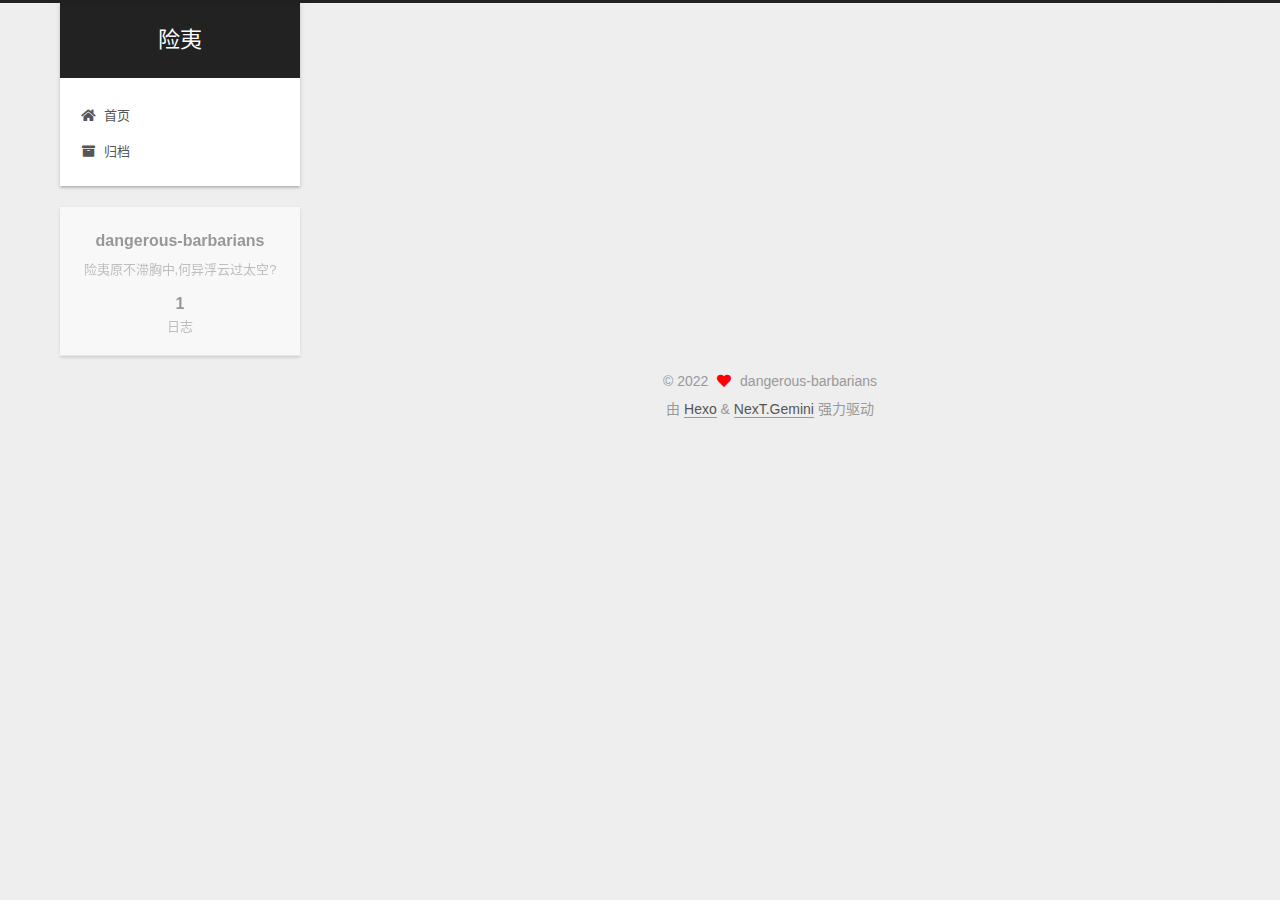
<file: tags/index.html>
<!DOCTYPE html>
<html lang="zh-CN">
<head>
  <meta charset="UTF-8">
<meta name="viewport" content="width=device-width, initial-scale=1, maximum-scale=2">
<meta name="theme-color" content="#222">
<meta name="generator" content="Hexo 6.1.0">
  <link rel="apple-touch-icon" sizes="180x180" href="/images/apple-touch-icon-next.png">
  <link rel="icon" type="image/png" sizes="32x32" href="/images/favicon-32x32-next.png">
  <link rel="icon" type="image/png" sizes="16x16" href="/images/favicon-16x16-next.png">
  <link rel="mask-icon" href="/images/logo.svg" color="#222">

<link rel="stylesheet" href="/css/main.css">


<link rel="stylesheet" href="/lib/font-awesome/css/all.min.css">

<script id="hexo-configurations">
    var NexT = window.NexT || {};
    var CONFIG = {"hostname":"dangerous-barbarians.github","root":"/","scheme":"Gemini","version":"7.8.0","exturl":false,"sidebar":{"position":"left","display":"post","padding":18,"offset":12,"onmobile":false},"copycode":{"enable":false,"show_result":false,"style":null},"back2top":{"enable":true,"sidebar":false,"scrollpercent":false},"bookmark":{"enable":false,"color":"#222","save":"auto"},"fancybox":false,"mediumzoom":false,"lazyload":false,"pangu":false,"comments":{"style":"tabs","active":null,"storage":true,"lazyload":false,"nav":null},"algolia":{"hits":{"per_page":10},"labels":{"input_placeholder":"Search for Posts","hits_empty":"We didn't find any results for the search: ${query}","hits_stats":"${hits} results found in ${time} ms"}},"localsearch":{"enable":false,"trigger":"auto","top_n_per_article":1,"unescape":false,"preload":false},"motion":{"enable":true,"async":false,"transition":{"post_block":"fadeIn","post_header":"slideDownIn","post_body":"slideDownIn","coll_header":"slideLeftIn","sidebar":"slideUpIn"}}};
  </script>

  <meta name="description" content="险夷原不滞胸中,何异浮云过太空?">
<meta property="og:type" content="website">
<meta property="og:title" content="标签">
<meta property="og:url" content="http://dangerous-barbarians.github,io/tags/index.html">
<meta property="og:site_name" content="险夷">
<meta property="og:description" content="险夷原不滞胸中,何异浮云过太空?">
<meta property="og:locale" content="zh_CN">
<meta property="article:published_time" content="2022-04-10T07:16:07.000Z">
<meta property="article:modified_time" content="2022-04-10T07:18:44.585Z">
<meta property="article:author" content="dangerous-barbarians">
<meta name="twitter:card" content="summary">

<link rel="canonical" href="http://dangerous-barbarians.github,io/tags/">


<script id="page-configurations">
  // https://hexo.io/docs/variables.html
  CONFIG.page = {
    sidebar: "",
    isHome : false,
    isPost : false,
    lang   : 'zh-CN'
  };
</script>

  <title>标签 | 险夷
</title>
  






  <noscript>
  <style>
  .use-motion .brand,
  .use-motion .menu-item,
  .sidebar-inner,
  .use-motion .post-block,
  .use-motion .pagination,
  .use-motion .comments,
  .use-motion .post-header,
  .use-motion .post-body,
  .use-motion .collection-header { opacity: initial; }

  .use-motion .site-title,
  .use-motion .site-subtitle {
    opacity: initial;
    top: initial;
  }

  .use-motion .logo-line-before i { left: initial; }
  .use-motion .logo-line-after i { right: initial; }
  </style>
</noscript>

</head>

<body itemscope itemtype="http://schema.org/WebPage">
  <div class="container use-motion">
    <div class="headband"></div>

    <header class="header" itemscope itemtype="http://schema.org/WPHeader">
      <div class="header-inner"><div class="site-brand-container">
  <div class="site-nav-toggle">
    <div class="toggle" aria-label="切换导航栏">
      <span class="toggle-line toggle-line-first"></span>
      <span class="toggle-line toggle-line-middle"></span>
      <span class="toggle-line toggle-line-last"></span>
    </div>
  </div>

  <div class="site-meta">

    <a href="/" class="brand" rel="start">
      <span class="logo-line-before"><i></i></span>
      <h1 class="site-title">险夷</h1>
      <span class="logo-line-after"><i></i></span>
    </a>
  </div>

  <div class="site-nav-right">
    <div class="toggle popup-trigger">
    </div>
  </div>
</div>




<nav class="site-nav">
  <ul id="menu" class="main-menu menu">
        <li class="menu-item menu-item-home">

    <a href="/" rel="section"><i class="fa fa-home fa-fw"></i>首页</a>

  </li>
        <li class="menu-item menu-item-archives">

    <a href="/archives/" rel="section"><i class="fa fa-archive fa-fw"></i>归档</a>

  </li>
  </ul>
</nav>




</div>
    </header>

    
  <div class="back-to-top">
    <i class="fa fa-arrow-up"></i>
    <span>0%</span>
  </div>


    <main class="main">
      <div class="main-inner">
        <div class="content-wrap">
          
  
  

          <div class="content page posts-expand">
            

    
    
    
    <div class="post-block" lang="zh-CN">
      <header class="post-header">

<h1 class="post-title" itemprop="name headline">标签
</h1>

<div class="post-meta">
  

</div>

</header>

      
      
      
      <div class="post-body">
          <div class="tag-cloud">
            <div class="tag-cloud-title">
              暂无标签
            </div>
            <div class="tag-cloud-tags">
              
            </div>
          </div>
        
      </div>
      
      
      
    </div>
    

    
    
    


          </div>
          

<script>
  window.addEventListener('tabs:register', () => {
    let { activeClass } = CONFIG.comments;
    if (CONFIG.comments.storage) {
      activeClass = localStorage.getItem('comments_active') || activeClass;
    }
    if (activeClass) {
      let activeTab = document.querySelector(`a[href="#comment-${activeClass}"]`);
      if (activeTab) {
        activeTab.click();
      }
    }
  });
  if (CONFIG.comments.storage) {
    window.addEventListener('tabs:click', event => {
      if (!event.target.matches('.tabs-comment .tab-content .tab-pane')) return;
      let commentClass = event.target.classList[1];
      localStorage.setItem('comments_active', commentClass);
    });
  }
</script>

        </div>
          
  
  <div class="toggle sidebar-toggle">
    <span class="toggle-line toggle-line-first"></span>
    <span class="toggle-line toggle-line-middle"></span>
    <span class="toggle-line toggle-line-last"></span>
  </div>

  <aside class="sidebar">
    <div class="sidebar-inner">

      <ul class="sidebar-nav motion-element">
        <li class="sidebar-nav-toc">
          文章目录
        </li>
        <li class="sidebar-nav-overview">
          站点概览
        </li>
      </ul>

      <!--noindex-->
      <div class="post-toc-wrap sidebar-panel">
      </div>
      <!--/noindex-->

      <div class="site-overview-wrap sidebar-panel">
        <div class="site-author motion-element" itemprop="author" itemscope itemtype="http://schema.org/Person">
  <p class="site-author-name" itemprop="name">dangerous-barbarians</p>
  <div class="site-description" itemprop="description">险夷原不滞胸中,何异浮云过太空?</div>
</div>
<div class="site-state-wrap motion-element">
  <nav class="site-state">
      <div class="site-state-item site-state-posts">
          <a href="/archives/">
        
          <span class="site-state-item-count">1</span>
          <span class="site-state-item-name">日志</span>
        </a>
      </div>
  </nav>
</div>



      </div>

    </div>
  </aside>
  <div id="sidebar-dimmer"></div>


      </div>
    </main>

    <footer class="footer">
      <div class="footer-inner">
        

        

<div class="copyright">
  
  &copy; 
  <span itemprop="copyrightYear">2022</span>
  <span class="with-love">
    <i class="fa fa-heart"></i>
  </span>
  <span class="author" itemprop="copyrightHolder">dangerous-barbarians</span>
</div>
  <div class="powered-by">由 <a href="https://hexo.io/" class="theme-link" rel="noopener" target="_blank">Hexo</a> & <a href="https://theme-next.org/" class="theme-link" rel="noopener" target="_blank">NexT.Gemini</a> 强力驱动
  </div>

        








      </div>
    </footer>
  </div>

  
  <script src="/lib/anime.min.js"></script>
  <script src="/lib/velocity/velocity.min.js"></script>
  <script src="/lib/velocity/velocity.ui.min.js"></script>

<script src="/js/utils.js"></script>

<script src="/js/motion.js"></script>


<script src="/js/schemes/pisces.js"></script>


<script src="/js/next-boot.js"></script>




  















  

  

</body>
</html>
</file>
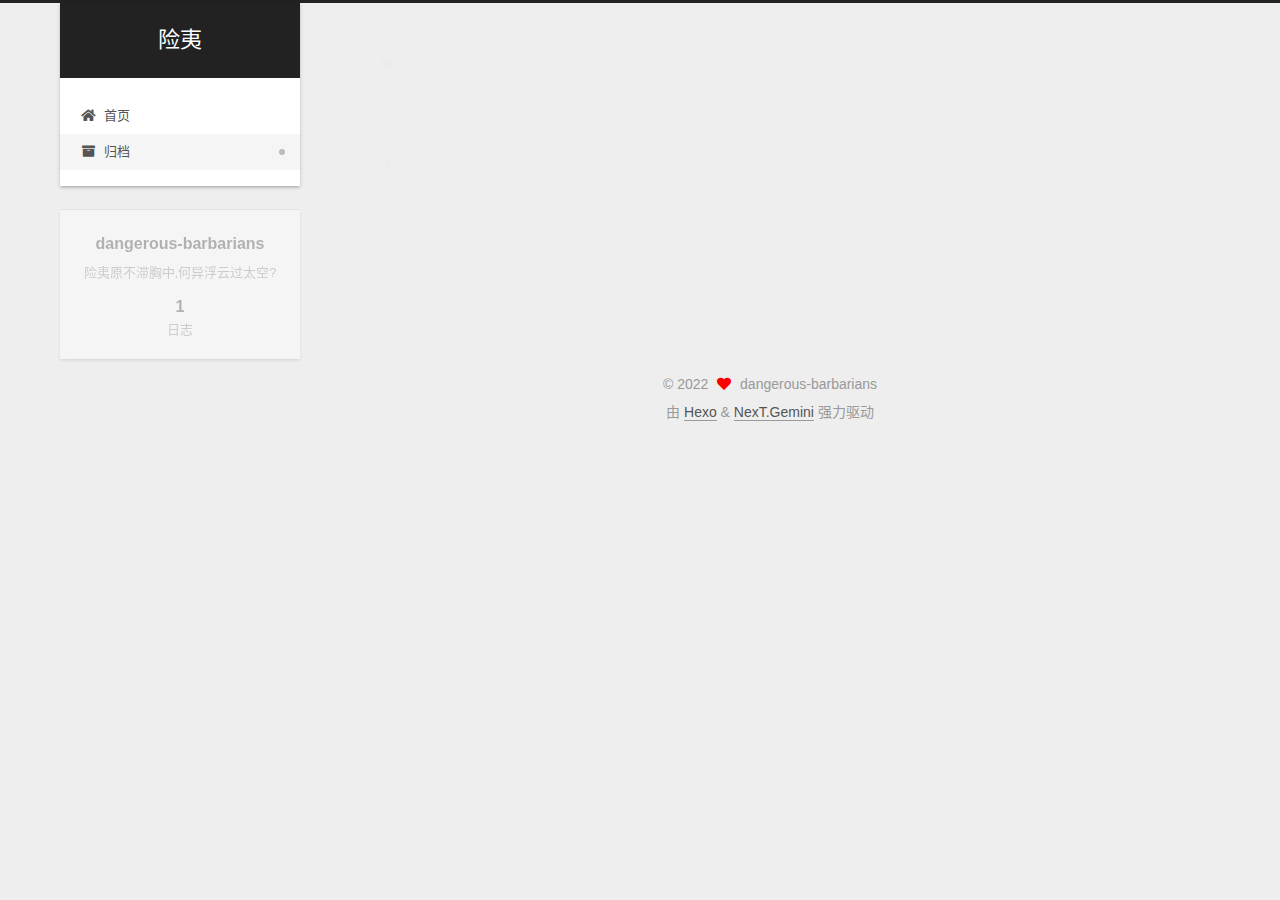
<file: archives/2022/index.html>
<!DOCTYPE html>
<html lang="zh-CN">
<head>
  <meta charset="UTF-8">
<meta name="viewport" content="width=device-width, initial-scale=1, maximum-scale=2">
<meta name="theme-color" content="#222">
<meta name="generator" content="Hexo 6.1.0">
  <link rel="apple-touch-icon" sizes="180x180" href="/images/apple-touch-icon-next.png">
  <link rel="icon" type="image/png" sizes="32x32" href="/images/favicon-32x32-next.png">
  <link rel="icon" type="image/png" sizes="16x16" href="/images/favicon-16x16-next.png">
  <link rel="mask-icon" href="/images/logo.svg" color="#222">

<link rel="stylesheet" href="/css/main.css">


<link rel="stylesheet" href="/lib/font-awesome/css/all.min.css">

<script id="hexo-configurations">
    var NexT = window.NexT || {};
    var CONFIG = {"hostname":"dangerous-barbarians.github","root":"/","scheme":"Gemini","version":"7.8.0","exturl":false,"sidebar":{"position":"left","display":"post","padding":18,"offset":12,"onmobile":false},"copycode":{"enable":false,"show_result":false,"style":null},"back2top":{"enable":true,"sidebar":false,"scrollpercent":false},"bookmark":{"enable":false,"color":"#222","save":"auto"},"fancybox":false,"mediumzoom":false,"lazyload":false,"pangu":false,"comments":{"style":"tabs","active":null,"storage":true,"lazyload":false,"nav":null},"algolia":{"hits":{"per_page":10},"labels":{"input_placeholder":"Search for Posts","hits_empty":"We didn't find any results for the search: ${query}","hits_stats":"${hits} results found in ${time} ms"}},"localsearch":{"enable":false,"trigger":"auto","top_n_per_article":1,"unescape":false,"preload":false},"motion":{"enable":true,"async":false,"transition":{"post_block":"fadeIn","post_header":"slideDownIn","post_body":"slideDownIn","coll_header":"slideLeftIn","sidebar":"slideUpIn"}}};
  </script>

  <meta name="description" content="险夷原不滞胸中,何异浮云过太空?">
<meta property="og:type" content="website">
<meta property="og:title" content="险夷">
<meta property="og:url" content="http://dangerous-barbarians.github,io/archives/2022/index.html">
<meta property="og:site_name" content="险夷">
<meta property="og:description" content="险夷原不滞胸中,何异浮云过太空?">
<meta property="og:locale" content="zh_CN">
<meta property="article:author" content="dangerous-barbarians">
<meta name="twitter:card" content="summary">

<link rel="canonical" href="http://dangerous-barbarians.github,io/archives/2022/">


<script id="page-configurations">
  // https://hexo.io/docs/variables.html
  CONFIG.page = {
    sidebar: "",
    isHome : false,
    isPost : false,
    lang   : 'zh-CN'
  };
</script>

  <title>归档 | 险夷</title>
  






  <noscript>
  <style>
  .use-motion .brand,
  .use-motion .menu-item,
  .sidebar-inner,
  .use-motion .post-block,
  .use-motion .pagination,
  .use-motion .comments,
  .use-motion .post-header,
  .use-motion .post-body,
  .use-motion .collection-header { opacity: initial; }

  .use-motion .site-title,
  .use-motion .site-subtitle {
    opacity: initial;
    top: initial;
  }

  .use-motion .logo-line-before i { left: initial; }
  .use-motion .logo-line-after i { right: initial; }
  </style>
</noscript>

</head>

<body itemscope itemtype="http://schema.org/WebPage">
  <div class="container use-motion">
    <div class="headband"></div>

    <header class="header" itemscope itemtype="http://schema.org/WPHeader">
      <div class="header-inner"><div class="site-brand-container">
  <div class="site-nav-toggle">
    <div class="toggle" aria-label="切换导航栏">
      <span class="toggle-line toggle-line-first"></span>
      <span class="toggle-line toggle-line-middle"></span>
      <span class="toggle-line toggle-line-last"></span>
    </div>
  </div>

  <div class="site-meta">

    <a href="/" class="brand" rel="start">
      <span class="logo-line-before"><i></i></span>
      <h1 class="site-title">险夷</h1>
      <span class="logo-line-after"><i></i></span>
    </a>
  </div>

  <div class="site-nav-right">
    <div class="toggle popup-trigger">
    </div>
  </div>
</div>




<nav class="site-nav">
  <ul id="menu" class="main-menu menu">
        <li class="menu-item menu-item-home">

    <a href="/" rel="section"><i class="fa fa-home fa-fw"></i>首页</a>

  </li>
        <li class="menu-item menu-item-archives">

    <a href="/archives/" rel="section"><i class="fa fa-archive fa-fw"></i>归档</a>

  </li>
  </ul>
</nav>




</div>
    </header>

    
  <div class="back-to-top">
    <i class="fa fa-arrow-up"></i>
    <span>0%</span>
  </div>


    <main class="main">
      <div class="main-inner">
        <div class="content-wrap">
          

          <div class="content archive">
            

  
  
  
  <div class="post-block">
    <div class="posts-collapse">
      <div class="collection-title">
        <span class="collection-header">嗯..! 目前共计 1 篇日志。 继续努力。</span>
      </div>

      
    <div class="collection-year">
      <span class="collection-header">2022</span>
    </div>

  <article itemscope itemtype="http://schema.org/Article">
    <header class="post-header">

      <div class="post-meta">
        <time itemprop="dateCreated"
              datetime="2022-04-08T14:37:43+08:00"
              content="2022-04-08">
          04-08
        </time>
      </div>

      <div class="post-title">
          <a class="post-title-link" href="/2022/04/08/hello-world/" itemprop="url">
            <span itemprop="name">Hello World</span>
          </a>
      </div>

    </header>
  </article>


    </div>
  </div>
  
  
  

  



          </div>
          

<script>
  window.addEventListener('tabs:register', () => {
    let { activeClass } = CONFIG.comments;
    if (CONFIG.comments.storage) {
      activeClass = localStorage.getItem('comments_active') || activeClass;
    }
    if (activeClass) {
      let activeTab = document.querySelector(`a[href="#comment-${activeClass}"]`);
      if (activeTab) {
        activeTab.click();
      }
    }
  });
  if (CONFIG.comments.storage) {
    window.addEventListener('tabs:click', event => {
      if (!event.target.matches('.tabs-comment .tab-content .tab-pane')) return;
      let commentClass = event.target.classList[1];
      localStorage.setItem('comments_active', commentClass);
    });
  }
</script>

        </div>
          
  
  <div class="toggle sidebar-toggle">
    <span class="toggle-line toggle-line-first"></span>
    <span class="toggle-line toggle-line-middle"></span>
    <span class="toggle-line toggle-line-last"></span>
  </div>

  <aside class="sidebar">
    <div class="sidebar-inner">

      <ul class="sidebar-nav motion-element">
        <li class="sidebar-nav-toc">
          文章目录
        </li>
        <li class="sidebar-nav-overview">
          站点概览
        </li>
      </ul>

      <!--noindex-->
      <div class="post-toc-wrap sidebar-panel">
      </div>
      <!--/noindex-->

      <div class="site-overview-wrap sidebar-panel">
        <div class="site-author motion-element" itemprop="author" itemscope itemtype="http://schema.org/Person">
  <p class="site-author-name" itemprop="name">dangerous-barbarians</p>
  <div class="site-description" itemprop="description">险夷原不滞胸中,何异浮云过太空?</div>
</div>
<div class="site-state-wrap motion-element">
  <nav class="site-state">
      <div class="site-state-item site-state-posts">
          <a href="/archives/">
        
          <span class="site-state-item-count">1</span>
          <span class="site-state-item-name">日志</span>
        </a>
      </div>
  </nav>
</div>



      </div>

    </div>
  </aside>
  <div id="sidebar-dimmer"></div>


      </div>
    </main>

    <footer class="footer">
      <div class="footer-inner">
        

        

<div class="copyright">
  
  &copy; 
  <span itemprop="copyrightYear">2022</span>
  <span class="with-love">
    <i class="fa fa-heart"></i>
  </span>
  <span class="author" itemprop="copyrightHolder">dangerous-barbarians</span>
</div>
  <div class="powered-by">由 <a href="https://hexo.io/" class="theme-link" rel="noopener" target="_blank">Hexo</a> & <a href="https://theme-next.org/" class="theme-link" rel="noopener" target="_blank">NexT.Gemini</a> 强力驱动
  </div>

        








      </div>
    </footer>
  </div>

  
  <script src="/lib/anime.min.js"></script>
  <script src="/lib/velocity/velocity.min.js"></script>
  <script src="/lib/velocity/velocity.ui.min.js"></script>

<script src="/js/utils.js"></script>

<script src="/js/motion.js"></script>


<script src="/js/schemes/pisces.js"></script>


<script src="/js/next-boot.js"></script>




  















  

  

</body>
</html>
</file>
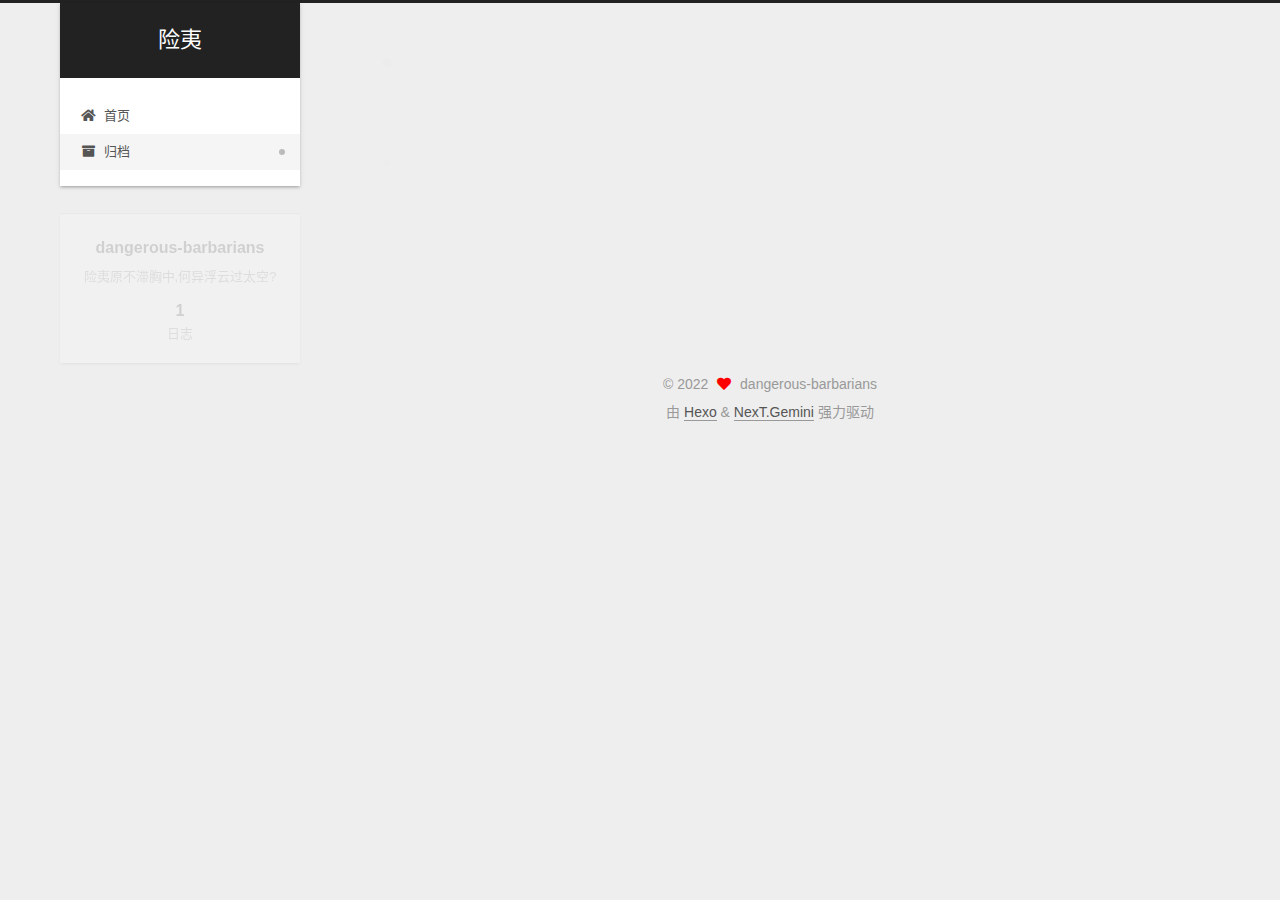
<file: archives/2022/04/index.html>
<!DOCTYPE html>
<html lang="zh-CN">
<head>
  <meta charset="UTF-8">
<meta name="viewport" content="width=device-width, initial-scale=1, maximum-scale=2">
<meta name="theme-color" content="#222">
<meta name="generator" content="Hexo 6.1.0">
  <link rel="apple-touch-icon" sizes="180x180" href="/images/apple-touch-icon-next.png">
  <link rel="icon" type="image/png" sizes="32x32" href="/images/favicon-32x32-next.png">
  <link rel="icon" type="image/png" sizes="16x16" href="/images/favicon-16x16-next.png">
  <link rel="mask-icon" href="/images/logo.svg" color="#222">

<link rel="stylesheet" href="/css/main.css">


<link rel="stylesheet" href="/lib/font-awesome/css/all.min.css">

<script id="hexo-configurations">
    var NexT = window.NexT || {};
    var CONFIG = {"hostname":"dangerous-barbarians.github","root":"/","scheme":"Gemini","version":"7.8.0","exturl":false,"sidebar":{"position":"left","display":"post","padding":18,"offset":12,"onmobile":false},"copycode":{"enable":false,"show_result":false,"style":null},"back2top":{"enable":true,"sidebar":false,"scrollpercent":false},"bookmark":{"enable":false,"color":"#222","save":"auto"},"fancybox":false,"mediumzoom":false,"lazyload":false,"pangu":false,"comments":{"style":"tabs","active":null,"storage":true,"lazyload":false,"nav":null},"algolia":{"hits":{"per_page":10},"labels":{"input_placeholder":"Search for Posts","hits_empty":"We didn't find any results for the search: ${query}","hits_stats":"${hits} results found in ${time} ms"}},"localsearch":{"enable":false,"trigger":"auto","top_n_per_article":1,"unescape":false,"preload":false},"motion":{"enable":true,"async":false,"transition":{"post_block":"fadeIn","post_header":"slideDownIn","post_body":"slideDownIn","coll_header":"slideLeftIn","sidebar":"slideUpIn"}}};
  </script>

  <meta name="description" content="险夷原不滞胸中,何异浮云过太空?">
<meta property="og:type" content="website">
<meta property="og:title" content="险夷">
<meta property="og:url" content="http://dangerous-barbarians.github,io/archives/2022/04/index.html">
<meta property="og:site_name" content="险夷">
<meta property="og:description" content="险夷原不滞胸中,何异浮云过太空?">
<meta property="og:locale" content="zh_CN">
<meta property="article:author" content="dangerous-barbarians">
<meta name="twitter:card" content="summary">

<link rel="canonical" href="http://dangerous-barbarians.github,io/archives/2022/04/">


<script id="page-configurations">
  // https://hexo.io/docs/variables.html
  CONFIG.page = {
    sidebar: "",
    isHome : false,
    isPost : false,
    lang   : 'zh-CN'
  };
</script>

  <title>归档 | 险夷</title>
  






  <noscript>
  <style>
  .use-motion .brand,
  .use-motion .menu-item,
  .sidebar-inner,
  .use-motion .post-block,
  .use-motion .pagination,
  .use-motion .comments,
  .use-motion .post-header,
  .use-motion .post-body,
  .use-motion .collection-header { opacity: initial; }

  .use-motion .site-title,
  .use-motion .site-subtitle {
    opacity: initial;
    top: initial;
  }

  .use-motion .logo-line-before i { left: initial; }
  .use-motion .logo-line-after i { right: initial; }
  </style>
</noscript>

</head>

<body itemscope itemtype="http://schema.org/WebPage">
  <div class="container use-motion">
    <div class="headband"></div>

    <header class="header" itemscope itemtype="http://schema.org/WPHeader">
      <div class="header-inner"><div class="site-brand-container">
  <div class="site-nav-toggle">
    <div class="toggle" aria-label="切换导航栏">
      <span class="toggle-line toggle-line-first"></span>
      <span class="toggle-line toggle-line-middle"></span>
      <span class="toggle-line toggle-line-last"></span>
    </div>
  </div>

  <div class="site-meta">

    <a href="/" class="brand" rel="start">
      <span class="logo-line-before"><i></i></span>
      <h1 class="site-title">险夷</h1>
      <span class="logo-line-after"><i></i></span>
    </a>
  </div>

  <div class="site-nav-right">
    <div class="toggle popup-trigger">
    </div>
  </div>
</div>




<nav class="site-nav">
  <ul id="menu" class="main-menu menu">
        <li class="menu-item menu-item-home">

    <a href="/" rel="section"><i class="fa fa-home fa-fw"></i>首页</a>

  </li>
        <li class="menu-item menu-item-archives">

    <a href="/archives/" rel="section"><i class="fa fa-archive fa-fw"></i>归档</a>

  </li>
  </ul>
</nav>




</div>
    </header>

    
  <div class="back-to-top">
    <i class="fa fa-arrow-up"></i>
    <span>0%</span>
  </div>


    <main class="main">
      <div class="main-inner">
        <div class="content-wrap">
          

          <div class="content archive">
            

  
  
  
  <div class="post-block">
    <div class="posts-collapse">
      <div class="collection-title">
        <span class="collection-header">嗯..! 目前共计 1 篇日志。 继续努力。</span>
      </div>

      
    <div class="collection-year">
      <span class="collection-header">2022</span>
    </div>

  <article itemscope itemtype="http://schema.org/Article">
    <header class="post-header">

      <div class="post-meta">
        <time itemprop="dateCreated"
              datetime="2022-04-08T14:37:43+08:00"
              content="2022-04-08">
          04-08
        </time>
      </div>

      <div class="post-title">
          <a class="post-title-link" href="/2022/04/08/hello-world/" itemprop="url">
            <span itemprop="name">Hello World</span>
          </a>
      </div>

    </header>
  </article>


    </div>
  </div>
  
  
  

  



          </div>
          

<script>
  window.addEventListener('tabs:register', () => {
    let { activeClass } = CONFIG.comments;
    if (CONFIG.comments.storage) {
      activeClass = localStorage.getItem('comments_active') || activeClass;
    }
    if (activeClass) {
      let activeTab = document.querySelector(`a[href="#comment-${activeClass}"]`);
      if (activeTab) {
        activeTab.click();
      }
    }
  });
  if (CONFIG.comments.storage) {
    window.addEventListener('tabs:click', event => {
      if (!event.target.matches('.tabs-comment .tab-content .tab-pane')) return;
      let commentClass = event.target.classList[1];
      localStorage.setItem('comments_active', commentClass);
    });
  }
</script>

        </div>
          
  
  <div class="toggle sidebar-toggle">
    <span class="toggle-line toggle-line-first"></span>
    <span class="toggle-line toggle-line-middle"></span>
    <span class="toggle-line toggle-line-last"></span>
  </div>

  <aside class="sidebar">
    <div class="sidebar-inner">

      <ul class="sidebar-nav motion-element">
        <li class="sidebar-nav-toc">
          文章目录
        </li>
        <li class="sidebar-nav-overview">
          站点概览
        </li>
      </ul>

      <!--noindex-->
      <div class="post-toc-wrap sidebar-panel">
      </div>
      <!--/noindex-->

      <div class="site-overview-wrap sidebar-panel">
        <div class="site-author motion-element" itemprop="author" itemscope itemtype="http://schema.org/Person">
  <p class="site-author-name" itemprop="name">dangerous-barbarians</p>
  <div class="site-description" itemprop="description">险夷原不滞胸中,何异浮云过太空?</div>
</div>
<div class="site-state-wrap motion-element">
  <nav class="site-state">
      <div class="site-state-item site-state-posts">
          <a href="/archives/">
        
          <span class="site-state-item-count">1</span>
          <span class="site-state-item-name">日志</span>
        </a>
      </div>
  </nav>
</div>



      </div>

    </div>
  </aside>
  <div id="sidebar-dimmer"></div>


      </div>
    </main>

    <footer class="footer">
      <div class="footer-inner">
        

        

<div class="copyright">
  
  &copy; 
  <span itemprop="copyrightYear">2022</span>
  <span class="with-love">
    <i class="fa fa-heart"></i>
  </span>
  <span class="author" itemprop="copyrightHolder">dangerous-barbarians</span>
</div>
  <div class="powered-by">由 <a href="https://hexo.io/" class="theme-link" rel="noopener" target="_blank">Hexo</a> & <a href="https://theme-next.org/" class="theme-link" rel="noopener" target="_blank">NexT.Gemini</a> 强力驱动
  </div>

        








      </div>
    </footer>
  </div>

  
  <script src="/lib/anime.min.js"></script>
  <script src="/lib/velocity/velocity.min.js"></script>
  <script src="/lib/velocity/velocity.ui.min.js"></script>

<script src="/js/utils.js"></script>

<script src="/js/motion.js"></script>


<script src="/js/schemes/pisces.js"></script>


<script src="/js/next-boot.js"></script>




  















  

  

</body>
</html>
</file>
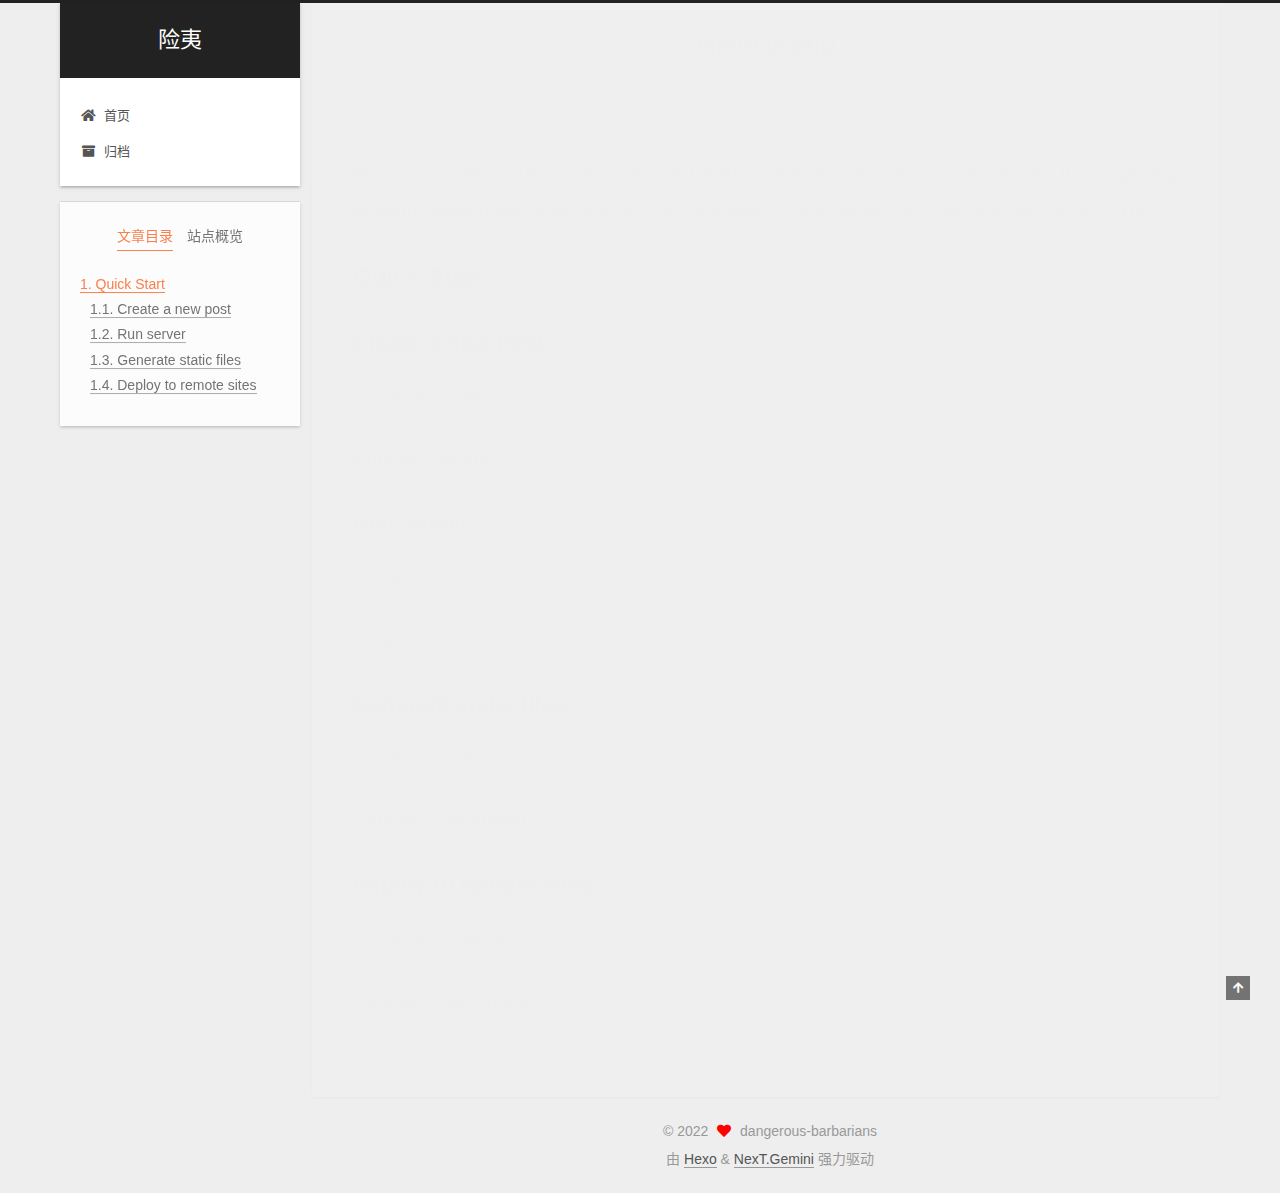
<file: 2022/04/08/hello-world/index.html>
<!DOCTYPE html>
<html lang="zh-CN">
<head>
  <meta charset="UTF-8">
<meta name="viewport" content="width=device-width, initial-scale=1, maximum-scale=2">
<meta name="theme-color" content="#222">
<meta name="generator" content="Hexo 6.1.0">
  <link rel="apple-touch-icon" sizes="180x180" href="/images/apple-touch-icon-next.png">
  <link rel="icon" type="image/png" sizes="32x32" href="/images/favicon-32x32-next.png">
  <link rel="icon" type="image/png" sizes="16x16" href="/images/favicon-16x16-next.png">
  <link rel="mask-icon" href="/images/logo.svg" color="#222">

<link rel="stylesheet" href="/css/main.css">


<link rel="stylesheet" href="/lib/font-awesome/css/all.min.css">

<script id="hexo-configurations">
    var NexT = window.NexT || {};
    var CONFIG = {"hostname":"dangerous-barbarians.github","root":"/","scheme":"Gemini","version":"7.8.0","exturl":false,"sidebar":{"position":"left","display":"post","padding":18,"offset":12,"onmobile":false},"copycode":{"enable":false,"show_result":false,"style":null},"back2top":{"enable":true,"sidebar":false,"scrollpercent":false},"bookmark":{"enable":false,"color":"#222","save":"auto"},"fancybox":false,"mediumzoom":false,"lazyload":false,"pangu":false,"comments":{"style":"tabs","active":null,"storage":true,"lazyload":false,"nav":null},"algolia":{"hits":{"per_page":10},"labels":{"input_placeholder":"Search for Posts","hits_empty":"We didn't find any results for the search: ${query}","hits_stats":"${hits} results found in ${time} ms"}},"localsearch":{"enable":false,"trigger":"auto","top_n_per_article":1,"unescape":false,"preload":false},"motion":{"enable":true,"async":false,"transition":{"post_block":"fadeIn","post_header":"slideDownIn","post_body":"slideDownIn","coll_header":"slideLeftIn","sidebar":"slideUpIn"}}};
  </script>

  <meta name="description" content="Welcome to Hexo! This is your very first post. Check documentation for more info. If you get any problems when using Hexo, you can find the answer in troubleshooting or you can ask me on GitHub. Quick">
<meta property="og:type" content="article">
<meta property="og:title" content="Hello World">
<meta property="og:url" content="http://dangerous-barbarians.github,io/2022/04/08/hello-world/index.html">
<meta property="og:site_name" content="险夷">
<meta property="og:description" content="Welcome to Hexo! This is your very first post. Check documentation for more info. If you get any problems when using Hexo, you can find the answer in troubleshooting or you can ask me on GitHub. Quick">
<meta property="og:locale" content="zh_CN">
<meta property="article:published_time" content="2022-04-08T06:37:43.065Z">
<meta property="article:modified_time" content="2022-04-08T06:37:43.065Z">
<meta property="article:author" content="dangerous-barbarians">
<meta name="twitter:card" content="summary">

<link rel="canonical" href="http://dangerous-barbarians.github,io/2022/04/08/hello-world/">


<script id="page-configurations">
  // https://hexo.io/docs/variables.html
  CONFIG.page = {
    sidebar: "",
    isHome : false,
    isPost : true,
    lang   : 'zh-CN'
  };
</script>

  <title>Hello World | 险夷</title>
  






  <noscript>
  <style>
  .use-motion .brand,
  .use-motion .menu-item,
  .sidebar-inner,
  .use-motion .post-block,
  .use-motion .pagination,
  .use-motion .comments,
  .use-motion .post-header,
  .use-motion .post-body,
  .use-motion .collection-header { opacity: initial; }

  .use-motion .site-title,
  .use-motion .site-subtitle {
    opacity: initial;
    top: initial;
  }

  .use-motion .logo-line-before i { left: initial; }
  .use-motion .logo-line-after i { right: initial; }
  </style>
</noscript>

</head>

<body itemscope itemtype="http://schema.org/WebPage">
  <div class="container use-motion">
    <div class="headband"></div>

    <header class="header" itemscope itemtype="http://schema.org/WPHeader">
      <div class="header-inner"><div class="site-brand-container">
  <div class="site-nav-toggle">
    <div class="toggle" aria-label="切换导航栏">
      <span class="toggle-line toggle-line-first"></span>
      <span class="toggle-line toggle-line-middle"></span>
      <span class="toggle-line toggle-line-last"></span>
    </div>
  </div>

  <div class="site-meta">

    <a href="/" class="brand" rel="start">
      <span class="logo-line-before"><i></i></span>
      <h1 class="site-title">险夷</h1>
      <span class="logo-line-after"><i></i></span>
    </a>
  </div>

  <div class="site-nav-right">
    <div class="toggle popup-trigger">
    </div>
  </div>
</div>




<nav class="site-nav">
  <ul id="menu" class="main-menu menu">
        <li class="menu-item menu-item-home">

    <a href="/" rel="section"><i class="fa fa-home fa-fw"></i>首页</a>

  </li>
        <li class="menu-item menu-item-archives">

    <a href="/archives/" rel="section"><i class="fa fa-archive fa-fw"></i>归档</a>

  </li>
  </ul>
</nav>




</div>
    </header>

    
  <div class="back-to-top">
    <i class="fa fa-arrow-up"></i>
    <span>0%</span>
  </div>


    <main class="main">
      <div class="main-inner">
        <div class="content-wrap">
          

          <div class="content post posts-expand">
            

    
  
  
  <article itemscope itemtype="http://schema.org/Article" class="post-block" lang="zh-CN">
    <link itemprop="mainEntityOfPage" href="http://dangerous-barbarians.github,io/2022/04/08/hello-world/">

    <span hidden itemprop="author" itemscope itemtype="http://schema.org/Person">
      <meta itemprop="image" content="/images/avatar.gif">
      <meta itemprop="name" content="dangerous-barbarians">
      <meta itemprop="description" content="险夷原不滞胸中,何异浮云过太空?">
    </span>

    <span hidden itemprop="publisher" itemscope itemtype="http://schema.org/Organization">
      <meta itemprop="name" content="险夷">
    </span>
      <header class="post-header">
        <h1 class="post-title" itemprop="name headline">
          Hello World
        </h1>

        <div class="post-meta">
            <span class="post-meta-item">
              <span class="post-meta-item-icon">
                <i class="far fa-calendar"></i>
              </span>
              <span class="post-meta-item-text">发表于</span>

              <time title="创建时间：2022-04-08 14:37:43" itemprop="dateCreated datePublished" datetime="2022-04-08T14:37:43+08:00">2022-04-08</time>
            </span>

          

        </div>
      </header>

    
    
    
    <div class="post-body" itemprop="articleBody">

      
        <p>Welcome to <a target="_blank" rel="noopener" href="https://hexo.io/">Hexo</a>! This is your very first post. Check <a target="_blank" rel="noopener" href="https://hexo.io/docs/">documentation</a> for more info. If you get any problems when using Hexo, you can find the answer in <a target="_blank" rel="noopener" href="https://hexo.io/docs/troubleshooting.html">troubleshooting</a> or you can ask me on <a target="_blank" rel="noopener" href="https://github.com/hexojs/hexo/issues">GitHub</a>.</p>
<h2 id="Quick-Start"><a href="#Quick-Start" class="headerlink" title="Quick Start"></a>Quick Start</h2><h3 id="Create-a-new-post"><a href="#Create-a-new-post" class="headerlink" title="Create a new post"></a>Create a new post</h3><figure class="highlight bash"><table><tr><td class="gutter"><pre><span class="line">1</span><br></pre></td><td class="code"><pre><span class="line">$ hexo new <span class="string">&quot;My New Post&quot;</span></span><br></pre></td></tr></table></figure>

<p>More info: <a target="_blank" rel="noopener" href="https://hexo.io/docs/writing.html">Writing</a></p>
<h3 id="Run-server"><a href="#Run-server" class="headerlink" title="Run server"></a>Run server</h3><figure class="highlight bash"><table><tr><td class="gutter"><pre><span class="line">1</span><br></pre></td><td class="code"><pre><span class="line">$ hexo server</span><br></pre></td></tr></table></figure>

<p>More info: <a target="_blank" rel="noopener" href="https://hexo.io/docs/server.html">Server</a></p>
<h3 id="Generate-static-files"><a href="#Generate-static-files" class="headerlink" title="Generate static files"></a>Generate static files</h3><figure class="highlight bash"><table><tr><td class="gutter"><pre><span class="line">1</span><br></pre></td><td class="code"><pre><span class="line">$ hexo generate</span><br></pre></td></tr></table></figure>

<p>More info: <a target="_blank" rel="noopener" href="https://hexo.io/docs/generating.html">Generating</a></p>
<h3 id="Deploy-to-remote-sites"><a href="#Deploy-to-remote-sites" class="headerlink" title="Deploy to remote sites"></a>Deploy to remote sites</h3><figure class="highlight bash"><table><tr><td class="gutter"><pre><span class="line">1</span><br></pre></td><td class="code"><pre><span class="line">$ hexo deploy</span><br></pre></td></tr></table></figure>

<p>More info: <a target="_blank" rel="noopener" href="https://hexo.io/docs/one-command-deployment.html">Deployment</a></p>

    </div>

    
    
    

      <footer class="post-footer">

        


        
      </footer>
    
  </article>
  
  
  



          </div>
          

<script>
  window.addEventListener('tabs:register', () => {
    let { activeClass } = CONFIG.comments;
    if (CONFIG.comments.storage) {
      activeClass = localStorage.getItem('comments_active') || activeClass;
    }
    if (activeClass) {
      let activeTab = document.querySelector(`a[href="#comment-${activeClass}"]`);
      if (activeTab) {
        activeTab.click();
      }
    }
  });
  if (CONFIG.comments.storage) {
    window.addEventListener('tabs:click', event => {
      if (!event.target.matches('.tabs-comment .tab-content .tab-pane')) return;
      let commentClass = event.target.classList[1];
      localStorage.setItem('comments_active', commentClass);
    });
  }
</script>

        </div>
          
  
  <div class="toggle sidebar-toggle">
    <span class="toggle-line toggle-line-first"></span>
    <span class="toggle-line toggle-line-middle"></span>
    <span class="toggle-line toggle-line-last"></span>
  </div>

  <aside class="sidebar">
    <div class="sidebar-inner">

      <ul class="sidebar-nav motion-element">
        <li class="sidebar-nav-toc">
          文章目录
        </li>
        <li class="sidebar-nav-overview">
          站点概览
        </li>
      </ul>

      <!--noindex-->
      <div class="post-toc-wrap sidebar-panel">
          <div class="post-toc motion-element"><ol class="nav"><li class="nav-item nav-level-2"><a class="nav-link" href="#Quick-Start"><span class="nav-number">1.</span> <span class="nav-text">Quick Start</span></a><ol class="nav-child"><li class="nav-item nav-level-3"><a class="nav-link" href="#Create-a-new-post"><span class="nav-number">1.1.</span> <span class="nav-text">Create a new post</span></a></li><li class="nav-item nav-level-3"><a class="nav-link" href="#Run-server"><span class="nav-number">1.2.</span> <span class="nav-text">Run server</span></a></li><li class="nav-item nav-level-3"><a class="nav-link" href="#Generate-static-files"><span class="nav-number">1.3.</span> <span class="nav-text">Generate static files</span></a></li><li class="nav-item nav-level-3"><a class="nav-link" href="#Deploy-to-remote-sites"><span class="nav-number">1.4.</span> <span class="nav-text">Deploy to remote sites</span></a></li></ol></li></ol></div>
      </div>
      <!--/noindex-->

      <div class="site-overview-wrap sidebar-panel">
        <div class="site-author motion-element" itemprop="author" itemscope itemtype="http://schema.org/Person">
  <p class="site-author-name" itemprop="name">dangerous-barbarians</p>
  <div class="site-description" itemprop="description">险夷原不滞胸中,何异浮云过太空?</div>
</div>
<div class="site-state-wrap motion-element">
  <nav class="site-state">
      <div class="site-state-item site-state-posts">
          <a href="/archives/">
        
          <span class="site-state-item-count">1</span>
          <span class="site-state-item-name">日志</span>
        </a>
      </div>
  </nav>
</div>



      </div>

    </div>
  </aside>
  <div id="sidebar-dimmer"></div>


      </div>
    </main>

    <footer class="footer">
      <div class="footer-inner">
        

        

<div class="copyright">
  
  &copy; 
  <span itemprop="copyrightYear">2022</span>
  <span class="with-love">
    <i class="fa fa-heart"></i>
  </span>
  <span class="author" itemprop="copyrightHolder">dangerous-barbarians</span>
</div>
  <div class="powered-by">由 <a href="https://hexo.io/" class="theme-link" rel="noopener" target="_blank">Hexo</a> & <a href="https://theme-next.org/" class="theme-link" rel="noopener" target="_blank">NexT.Gemini</a> 强力驱动
  </div>

        








      </div>
    </footer>
  </div>

  
  <script src="/lib/anime.min.js"></script>
  <script src="/lib/velocity/velocity.min.js"></script>
  <script src="/lib/velocity/velocity.ui.min.js"></script>

<script src="/js/utils.js"></script>

<script src="/js/motion.js"></script>


<script src="/js/schemes/pisces.js"></script>


<script src="/js/next-boot.js"></script>




  















  

  

</body>
</html>
</file>
<file: css/main.css>
:root {
  --body-bg-color: #eee;
  --content-bg-color: #fff;
  --card-bg-color: #f5f5f5;
  --text-color: #555;
  --blockquote-color: #666;
  --link-color: #555;
  --link-hover-color: #222;
  --brand-color: #fff;
  --brand-hover-color: #fff;
  --table-row-odd-bg-color: #f9f9f9;
  --table-row-hover-bg-color: #f5f5f5;
  --menu-item-bg-color: #f5f5f5;
  --btn-default-bg: #fff;
  --btn-default-color: #555;
  --btn-default-border-color: #555;
  --btn-default-hover-bg: #222;
  --btn-default-hover-color: #fff;
  --btn-default-hover-border-color: #222;
}
html {
  line-height: 1.15; /* 1 */
  -webkit-text-size-adjust: 100%; /* 2 */
}
body {
  margin: 0;
}
main {
  display: block;
}
h1 {
  font-size: 2em;
  margin: 0.67em 0;
}
hr {
  box-sizing: content-box; /* 1 */
  height: 0; /* 1 */
  overflow: visible; /* 2 */
}
pre {
  font-family: monospace, monospace; /* 1 */
  font-size: 1em; /* 2 */
}
a {
  background: transparent;
}
abbr[title] {
  border-bottom: none; /* 1 */
  text-decoration: underline; /* 2 */
  text-decoration: underline dotted; /* 2 */
}
b,
strong {
  font-weight: bolder;
}
code,
kbd,
samp {
  font-family: monospace, monospace; /* 1 */
  font-size: 1em; /* 2 */
}
small {
  font-size: 80%;
}
sub,
sup {
  font-size: 75%;
  line-height: 0;
  position: relative;
  vertical-align: baseline;
}
sub {
  bottom: -0.25em;
}
sup {
  top: -0.5em;
}
img {
  border-style: none;
}
button,
input,
optgroup,
select,
textarea {
  font-family: inherit; /* 1 */
  font-size: 100%; /* 1 */
  line-height: 1.15; /* 1 */
  margin: 0; /* 2 */
}
button,
input {
/* 1 */
  overflow: visible;
}
button,
select {
/* 1 */
  text-transform: none;
}
button,
[type='button'],
[type='reset'],
[type='submit'] {
  -webkit-appearance: button;
}
button::-moz-focus-inner,
[type='button']::-moz-focus-inner,
[type='reset']::-moz-focus-inner,
[type='submit']::-moz-focus-inner {
  border-style: none;
  padding: 0;
}
button:-moz-focusring,
[type='button']:-moz-focusring,
[type='reset']:-moz-focusring,
[type='submit']:-moz-focusring {
  outline: 1px dotted ButtonText;
}
fieldset {
  padding: 0.35em 0.75em 0.625em;
}
legend {
  box-sizing: border-box; /* 1 */
  color: inherit; /* 2 */
  display: table; /* 1 */
  max-width: 100%; /* 1 */
  padding: 0; /* 3 */
  white-space: normal; /* 1 */
}
progress {
  vertical-align: baseline;
}
textarea {
  overflow: auto;
}
[type='checkbox'],
[type='radio'] {
  box-sizing: border-box; /* 1 */
  padding: 0; /* 2 */
}
[type='number']::-webkit-inner-spin-button,
[type='number']::-webkit-outer-spin-button {
  height: auto;
}
[type='search'] {
  outline-offset: -2px; /* 2 */
  -webkit-appearance: textfield; /* 1 */
}
[type='search']::-webkit-search-decoration {
  -webkit-appearance: none;
}
::-webkit-file-upload-button {
  font: inherit; /* 2 */
  -webkit-appearance: button; /* 1 */
}
details {
  display: block;
}
summary {
  display: list-item;
}
template {
  display: none;
}
[hidden] {
  display: none;
}
::selection {
  background: #262a30;
  color: #eee;
}
html,
body {
  height: 100%;
}
body {
  background: var(--body-bg-color);
  color: var(--text-color);
  font-family: 'Lato', "PingFang SC", "Microsoft YaHei", sans-serif;
  font-size: 1em;
  line-height: 2;
}
@media (max-width: 991px) {
  body {
    padding-left: 0 !important;
    padding-right: 0 !important;
  }
}
h1,
h2,
h3,
h4,
h5,
h6 {
  font-family: 'Lato', "PingFang SC", "Microsoft YaHei", sans-serif;
  font-weight: bold;
  line-height: 1.5;
  margin: 20px 0 15px;
}
h1 {
  font-size: 1.5em;
}
h2 {
  font-size: 1.375em;
}
h3 {
  font-size: 1.25em;
}
h4 {
  font-size: 1.125em;
}
h5 {
  font-size: 1em;
}
h6 {
  font-size: 0.875em;
}
p {
  margin: 0 0 20px 0;
}
a,
span.exturl {
  border-bottom: 1px solid #999;
  color: var(--link-color);
  outline: 0;
  text-decoration: none;
  overflow-wrap: break-word;
  word-wrap: break-word;
  cursor: pointer;
}
a:hover,
span.exturl:hover {
  border-bottom-color: var(--link-hover-color);
  color: var(--link-hover-color);
}
iframe,
img,
video {
  display: block;
  margin-left: auto;
  margin-right: auto;
  max-width: 100%;
}
hr {
  background-image: repeating-linear-gradient(-45deg, #ddd, #ddd 4px, transparent 4px, transparent 8px);
  border: 0;
  height: 3px;
  margin: 40px 0;
}
blockquote {
  border-left: 4px solid #ddd;
  color: var(--blockquote-color);
  margin: 0;
  padding: 0 15px;
}
blockquote cite::before {
  content: '-';
  padding: 0 5px;
}
dt {
  font-weight: bold;
}
dd {
  margin: 0;
  padding: 0;
}
kbd {
  background-color: #f5f5f5;
  background-image: linear-gradient(#eee, #fff, #eee);
  border: 1px solid #ccc;
  border-radius: 0.2em;
  box-shadow: 0.1em 0.1em 0.2em rgba(0,0,0,0.1);
  color: #555;
  font-family: inherit;
  padding: 0.1em 0.3em;
  white-space: nowrap;
}
.table-container {
  overflow: auto;
}
table {
  border-collapse: collapse;
  border-spacing: 0;
  font-size: 0.875em;
  margin: 0 0 20px 0;
  width: 100%;
}
tbody tr:nth-of-type(odd) {
  background: var(--table-row-odd-bg-color);
}
tbody tr:hover {
  background: var(--table-row-hover-bg-color);
}
caption,
th,
td {
  font-weight: normal;
  padding: 8px;
  vertical-align: middle;
}
th,
td {
  border: 1px solid #ddd;
  border-bottom: 3px solid #ddd;
}
th {
  font-weight: 700;
  padding-bottom: 10px;
}
td {
  border-bottom-width: 1px;
}
.btn {
  background: var(--btn-default-bg);
  border: 2px solid var(--btn-default-border-color);
  border-radius: 2px;
  color: var(--btn-default-color);
  display: inline-block;
  font-size: 0.875em;
  line-height: 2;
  padding: 0 20px;
  text-decoration: none;
  transition-property: background-color;
  transition-delay: 0s;
  transition-duration: 0.2s;
  transition-timing-function: ease-in-out;
}
.btn:hover {
  background: var(--btn-default-hover-bg);
  border-color: var(--btn-default-hover-border-color);
  color: var(--btn-default-hover-color);
}
.btn + .btn {
  margin: 0 0 8px 8px;
}
.btn .fa-fw {
  text-align: left;
  width: 1.285714285714286em;
}
.toggle {
  line-height: 0;
}
.toggle .toggle-line {
  background: #fff;
  display: inline-block;
  height: 2px;
  left: 0;
  position: relative;
  top: 0;
  transition: all 0.4s;
  vertical-align: top;
  width: 100%;
}
.toggle .toggle-line:not(:first-child) {
  margin-top: 3px;
}
.toggle.toggle-arrow .toggle-line-first {
  left: 50%;
  top: 2px;
  transform: rotate(45deg);
  width: 50%;
}
.toggle.toggle-arrow .toggle-line-middle {
  left: 2px;
  width: 90%;
}
.toggle.toggle-arrow .toggle-line-last {
  left: 50%;
  top: -2px;
  transform: rotate(-45deg);
  width: 50%;
}
.toggle.toggle-close .toggle-line-first {
  transform: rotate(-45deg);
  top: 5px;
}
.toggle.toggle-close .toggle-line-middle {
  opacity: 0;
}
.toggle.toggle-close .toggle-line-last {
  transform: rotate(45deg);
  top: -5px;
}
.highlight,
pre {
  background: #f7f7f7;
  color: #4d4d4c;
  line-height: 1.6;
  margin: 0 auto 20px;
}
pre,
code {
  font-family: consolas, Menlo, monospace, "PingFang SC", "Microsoft YaHei";
}
code {
  background: #eee;
  border-radius: 3px;
  color: #555;
  padding: 2px 4px;
  overflow-wrap: break-word;
  word-wrap: break-word;
}
.highlight *::selection {
  background: #d6d6d6;
}
.highlight pre {
  border: 0;
  margin: 0;
  padding: 10px 0;
}
.highlight table {
  border: 0;
  margin: 0;
  width: auto;
}
.highlight td {
  border: 0;
  padding: 0;
}
.highlight figcaption {
  background: #eff2f3;
  color: #4d4d4c;
  display: flex;
  font-size: 0.875em;
  justify-content: space-between;
  line-height: 1.2;
  padding: 0.5em;
}
.highlight figcaption a {
  color: #4d4d4c;
}
.highlight figcaption a:hover {
  border-bottom-color: #4d4d4c;
}
.highlight .gutter {
  -moz-user-select: none;
  -ms-user-select: none;
  -webkit-user-select: none;
  user-select: none;
}
.highlight .gutter pre {
  background: #eff2f3;
  color: #869194;
  padding-left: 10px;
  padding-right: 10px;
  text-align: right;
}
.highlight .code pre {
  background: #f7f7f7;
  padding-left: 10px;
  width: 100%;
}
.gist table {
  width: auto;
}
.gist table td {
  border: 0;
}
pre {
  overflow: auto;
  padding: 10px;
}
pre code {
  background: none;
  color: #4d4d4c;
  font-size: 0.875em;
  padding: 0;
  text-shadow: none;
}
pre .deletion {
  background: #fdd;
}
pre .addition {
  background: #dfd;
}
pre .meta {
  color: #eab700;
  -moz-user-select: none;
  -ms-user-select: none;
  -webkit-user-select: none;
  user-select: none;
}
pre .comment {
  color: #8e908c;
}
pre .variable,
pre .attribute,
pre .tag,
pre .name,
pre .regexp,
pre .ruby .constant,
pre .xml .tag .title,
pre .xml .pi,
pre .xml .doctype,
pre .html .doctype,
pre .css .id,
pre .css .class,
pre .css .pseudo {
  color: #c82829;
}
pre .number,
pre .preprocessor,
pre .built_in,
pre .builtin-name,
pre .literal,
pre .params,
pre .constant,
pre .command {
  color: #f5871f;
}
pre .ruby .class .title,
pre .css .rules .attribute,
pre .string,
pre .symbol,
pre .value,
pre .inheritance,
pre .header,
pre .ruby .symbol,
pre .xml .cdata,
pre .special,
pre .formula {
  color: #718c00;
}
pre .title,
pre .css .hexcolor {
  color: #3e999f;
}
pre .function,
pre .python .decorator,
pre .python .title,
pre .ruby .function .title,
pre .ruby .title .keyword,
pre .perl .sub,
pre .javascript .title,
pre .coffeescript .title {
  color: #4271ae;
}
pre .keyword,
pre .javascript .function {
  color: #8959a8;
}
.blockquote-center {
  border-left: none;
  margin: 40px 0;
  padding: 0;
  position: relative;
  text-align: center;
}
.blockquote-center .fa {
  display: block;
  opacity: 0.6;
  position: absolute;
  width: 100%;
}
.blockquote-center .fa-quote-left {
  border-top: 1px solid #ccc;
  text-align: left;
  top: -20px;
}
.blockquote-center .fa-quote-right {
  border-bottom: 1px solid #ccc;
  text-align: right;
  bottom: -20px;
}
.blockquote-center p,
.blockquote-center div {
  text-align: center;
}
.post-body .group-picture img {
  margin: 0 auto;
  padding: 0 3px;
}
.group-picture-row {
  margin-bottom: 6px;
  overflow: hidden;
}
.group-picture-column {
  float: left;
  margin-bottom: 10px;
}
.post-body .label {
  color: #555;
  display: inline;
  padding: 0 2px;
}
.post-body .label.default {
  background: #f0f0f0;
}
.post-body .label.primary {
  background: #efe6f7;
}
.post-body .label.info {
  background: #e5f2f8;
}
.post-body .label.success {
  background: #e7f4e9;
}
.post-body .label.warning {
  background: #fcf6e1;
}
.post-body .label.danger {
  background: #fae8eb;
}
.post-body .tabs {
  margin-bottom: 20px;
}
.post-body .tabs,
.tabs-comment {
  display: block;
  padding-top: 10px;
  position: relative;
}
.post-body .tabs ul.nav-tabs,
.tabs-comment ul.nav-tabs {
  display: flex;
  flex-wrap: wrap;
  margin: 0;
  margin-bottom: -1px;
  padding: 0;
}
@media (max-width: 413px) {
  .post-body .tabs ul.nav-tabs,
  .tabs-comment ul.nav-tabs {
    display: block;
    margin-bottom: 5px;
  }
}
.post-body .tabs ul.nav-tabs li.tab,
.tabs-comment ul.nav-tabs li.tab {
  border-bottom: 1px solid #ddd;
  border-left: 1px solid transparent;
  border-right: 1px solid transparent;
  border-top: 3px solid transparent;
  flex-grow: 1;
  list-style-type: none;
  border-radius: 0 0 0 0;
}
@media (max-width: 413px) {
  .post-body .tabs ul.nav-tabs li.tab,
  .tabs-comment ul.nav-tabs li.tab {
    border-bottom: 1px solid transparent;
    border-left: 3px solid transparent;
    border-right: 1px solid transparent;
    border-top: 1px solid transparent;
  }
}
@media (max-width: 413px) {
  .post-body .tabs ul.nav-tabs li.tab,
  .tabs-comment ul.nav-tabs li.tab {
    border-radius: 0;
  }
}
.post-body .tabs ul.nav-tabs li.tab a,
.tabs-comment ul.nav-tabs li.tab a {
  border-bottom: initial;
  display: block;
  line-height: 1.8;
  outline: 0;
  padding: 0.25em 0.75em;
  text-align: center;
  transition-delay: 0s;
  transition-duration: 0.2s;
  transition-timing-function: ease-out;
}
.post-body .tabs ul.nav-tabs li.tab a i,
.tabs-comment ul.nav-tabs li.tab a i {
  width: 1.285714285714286em;
}
.post-body .tabs ul.nav-tabs li.tab.active,
.tabs-comment ul.nav-tabs li.tab.active {
  border-bottom: 1px solid transparent;
  border-left: 1px solid #ddd;
  border-right: 1px solid #ddd;
  border-top: 3px solid #fc6423;
}
@media (max-width: 413px) {
  .post-body .tabs ul.nav-tabs li.tab.active,
  .tabs-comment ul.nav-tabs li.tab.active {
    border-bottom: 1px solid #ddd;
    border-left: 3px solid #fc6423;
    border-right: 1px solid #ddd;
    border-top: 1px solid #ddd;
  }
}
.post-body .tabs ul.nav-tabs li.tab.active a,
.tabs-comment ul.nav-tabs li.tab.active a {
  color: var(--link-color);
  cursor: default;
}
.post-body .tabs .tab-content .tab-pane,
.tabs-comment .tab-content .tab-pane {
  border: 1px solid #ddd;
  border-top: 0;
  padding: 20px 20px 0 20px;
  border-radius: 0;
}
.post-body .tabs .tab-content .tab-pane:not(.active),
.tabs-comment .tab-content .tab-pane:not(.active) {
  display: none;
}
.post-body .tabs .tab-content .tab-pane.active,
.tabs-comment .tab-content .tab-pane.active {
  display: block;
}
.post-body .tabs .tab-content .tab-pane.active:nth-of-type(1),
.tabs-comment .tab-content .tab-pane.active:nth-of-type(1) {
  border-radius: 0 0 0 0;
}
@media (max-width: 413px) {
  .post-body .tabs .tab-content .tab-pane.active:nth-of-type(1),
  .tabs-comment .tab-content .tab-pane.active:nth-of-type(1) {
    border-radius: 0;
  }
}
.post-body .note {
  border-radius: 3px;
  margin-bottom: 20px;
  padding: 1em;
  position: relative;
  border: 1px solid #eee;
  border-left-width: 5px;
}
.post-body .note h2,
.post-body .note h3,
.post-body .note h4,
.post-body .note h5,
.post-body .note h6 {
  margin-top: 0;
  border-bottom: initial;
  margin-bottom: 0;
  padding-top: 0;
}
.post-body .note p:first-child,
.post-body .note ul:first-child,
.post-body .note ol:first-child,
.post-body .note table:first-child,
.post-body .note pre:first-child,
.post-body .note blockquote:first-child,
.post-body .note img:first-child {
  margin-top: 0;
}
.post-body .note p:last-child,
.post-body .note ul:last-child,
.post-body .note ol:last-child,
.post-body .note table:last-child,
.post-body .note pre:last-child,
.post-body .note blockquote:last-child,
.post-body .note img:last-child {
  margin-bottom: 0;
}
.post-body .note.default {
  border-left-color: #777;
}
.post-body .note.default h2,
.post-body .note.default h3,
.post-body .note.default h4,
.post-body .note.default h5,
.post-body .note.default h6 {
  color: #777;
}
.post-body .note.primary {
  border-left-color: #6f42c1;
}
.post-body .note.primary h2,
.post-body .note.primary h3,
.post-body .note.primary h4,
.post-body .note.primary h5,
.post-body .note.primary h6 {
  color: #6f42c1;
}
.post-body .note.info {
  border-left-color: #428bca;
}
.post-body .note.info h2,
.post-body .note.info h3,
.post-body .note.info h4,
.post-body .note.info h5,
.post-body .note.info h6 {
  color: #428bca;
}
.post-body .note.success {
  border-left-color: #5cb85c;
}
.post-body .note.success h2,
.post-body .note.success h3,
.post-body .note.success h4,
.post-body .note.success h5,
.post-body .note.success h6 {
  color: #5cb85c;
}
.post-body .note.warning {
  border-left-color: #f0ad4e;
}
.post-body .note.warning h2,
.post-body .note.warning h3,
.post-body .note.warning h4,
.post-body .note.warning h5,
.post-body .note.warning h6 {
  color: #f0ad4e;
}
.post-body .note.danger {
  border-left-color: #d9534f;
}
.post-body .note.danger h2,
.post-body .note.danger h3,
.post-body .note.danger h4,
.post-body .note.danger h5,
.post-body .note.danger h6 {
  color: #d9534f;
}
.pagination .prev,
.pagination .next,
.pagination .page-number,
.pagination .space {
  display: inline-block;
  margin: 0 10px;
  padding: 0 11px;
  position: relative;
  top: -1px;
}
@media (max-width: 767px) {
  .pagination .prev,
  .pagination .next,
  .pagination .page-number,
  .pagination .space {
    margin: 0 5px;
  }
}
.pagination {
  border-top: 1px solid #eee;
  margin: 120px 0 0;
  text-align: center;
}
.pagination .prev,
.pagination .next,
.pagination .page-number {
  border-bottom: 0;
  border-top: 1px solid #eee;
  transition-property: border-color;
  transition-delay: 0s;
  transition-duration: 0.2s;
  transition-timing-function: ease-in-out;
}
.pagination .prev:hover,
.pagination .next:hover,
.pagination .page-number:hover {
  border-top-color: #222;
}
.pagination .space {
  margin: 0;
  padding: 0;
}
.pagination .prev {
  margin-left: 0;
}
.pagination .next {
  margin-right: 0;
}
.pagination .page-number.current {
  background: #ccc;
  border-top-color: #ccc;
  color: #fff;
}
@media (max-width: 767px) {
  .pagination {
    border-top: none;
  }
  .pagination .prev,
  .pagination .next,
  .pagination .page-number {
    border-bottom: 1px solid #eee;
    border-top: 0;
    margin-bottom: 10px;
    padding: 0 10px;
  }
  .pagination .prev:hover,
  .pagination .next:hover,
  .pagination .page-number:hover {
    border-bottom-color: #222;
  }
}
.comments {
  margin-top: 60px;
  overflow: hidden;
}
.comment-button-group {
  display: flex;
  flex-wrap: wrap-reverse;
  justify-content: center;
  margin: 1em 0;
}
.comment-button-group .comment-button {
  margin: 0.1em 0.2em;
}
.comment-button-group .comment-button.active {
  background: var(--btn-default-hover-bg);
  border-color: var(--btn-default-hover-border-color);
  color: var(--btn-default-hover-color);
}
.comment-position {
  display: none;
}
.comment-position.active {
  display: block;
}
.tabs-comment {
  background: var(--content-bg-color);
  margin-top: 4em;
  padding-top: 0;
}
.tabs-comment .comments {
  border: 0;
  box-shadow: none;
  margin-top: 0;
  padding-top: 0;
}
.container {
  min-height: 100%;
  position: relative;
}
.main-inner {
  margin: 0 auto;
  width: calc(100% - 20px);
}
@media (min-width: 1200px) {
  .main-inner {
    width: 1160px;
  }
}
@media (min-width: 1600px) {
  .main-inner {
    width: 73%;
  }
}
@media (max-width: 767px) {
  .content-wrap {
    padding: 0 20px;
  }
}
.header {
  background: transparent;
}
.header-inner {
  margin: 0 auto;
  width: calc(100% - 20px);
}
@media (min-width: 1200px) {
  .header-inner {
    width: 1160px;
  }
}
@media (min-width: 1600px) {
  .header-inner {
    width: 73%;
  }
}
.site-brand-container {
  display: flex;
  flex-shrink: 0;
  padding: 0 10px;
}
.headband {
  background: #222;
  height: 3px;
}
.site-meta {
  flex-grow: 1;
  text-align: center;
}
@media (max-width: 767px) {
  .site-meta {
    text-align: center;
  }
}
.brand {
  border-bottom: none;
  color: var(--brand-color);
  display: inline-block;
  line-height: 1.375em;
  padding: 0 40px;
  position: relative;
}
.brand:hover {
  color: var(--brand-hover-color);
}
.site-title {
  font-family: 'Lato', "PingFang SC", "Microsoft YaHei", sans-serif;
  font-size: 1.375em;
  font-weight: normal;
  margin: 0;
}
.site-subtitle {
  color: #ddd;
  font-size: 0.8125em;
  margin: 10px 0;
}
.use-motion .brand {
  opacity: 0;
}
.use-motion .site-title,
.use-motion .site-subtitle,
.use-motion .custom-logo-image {
  opacity: 0;
  position: relative;
  top: -10px;
}
.site-nav-toggle,
.site-nav-right {
  display: none;
}
@media (max-width: 767px) {
  .site-nav-toggle,
  .site-nav-right {
    display: flex;
    flex-direction: column;
    justify-content: center;
  }
}
.site-nav-toggle .toggle,
.site-nav-right .toggle {
  color: var(--text-color);
  padding: 10px;
  width: 22px;
}
.site-nav-toggle .toggle .toggle-line,
.site-nav-right .toggle .toggle-line {
  background: var(--text-color);
  border-radius: 1px;
}
.site-nav {
  display: block;
}
@media (max-width: 767px) {
  .site-nav {
    clear: both;
    display: none;
  }
}
.site-nav.site-nav-on {
  display: block;
}
.menu {
  margin-top: 20px;
  padding-left: 0;
  text-align: center;
}
.menu-item {
  display: inline-block;
  list-style: none;
  margin: 0 10px;
}
@media (max-width: 767px) {
  .menu-item {
    display: block;
    margin-top: 10px;
  }
  .menu-item.menu-item-search {
    display: none;
  }
}
.menu-item a,
.menu-item span.exturl {
  border-bottom: 0;
  display: block;
  font-size: 0.8125em;
  transition-property: border-color;
  transition-delay: 0s;
  transition-duration: 0.2s;
  transition-timing-function: ease-in-out;
}
@media (hover: none) {
  .menu-item a:hover,
  .menu-item span.exturl:hover {
    border-bottom-color: transparent !important;
  }
}
.menu-item .fa,
.menu-item .fab,
.menu-item .far,
.menu-item .fas {
  margin-right: 8px;
}
.menu-item .badge {
  display: inline-block;
  font-weight: bold;
  line-height: 1;
  margin-left: 0.35em;
  margin-top: 0.35em;
  text-align: center;
  white-space: nowrap;
}
@media (max-width: 767px) {
  .menu-item .badge {
    float: right;
    margin-left: 0;
  }
}
.menu-item-active a,
.menu .menu-item a:hover,
.menu .menu-item span.exturl:hover {
  background: var(--menu-item-bg-color);
}
.use-motion .menu-item {
  opacity: 0;
}
.sidebar {
  background: #222;
  bottom: 0;
  box-shadow: inset 0 2px 6px #000;
  position: fixed;
  top: 0;
}
@media (max-width: 991px) {
  .sidebar {
    display: none;
  }
}
.sidebar-inner {
  color: #999;
  padding: 18px 10px;
  text-align: center;
}
.cc-license {
  margin-top: 10px;
  text-align: center;
}
.cc-license .cc-opacity {
  border-bottom: none;
  opacity: 0.7;
}
.cc-license .cc-opacity:hover {
  opacity: 0.9;
}
.cc-license img {
  display: inline-block;
}
.site-author-image {
  border: 1px solid #eee;
  display: block;
  margin: 0 auto;
  max-width: 120px;
  padding: 2px;
}
.site-author-name {
  color: var(--text-color);
  font-weight: 600;
  margin: 0;
  text-align: center;
}
.site-description {
  color: #999;
  font-size: 0.8125em;
  margin-top: 0;
  text-align: center;
}
.links-of-author {
  margin-top: 15px;
}
.links-of-author a,
.links-of-author span.exturl {
  border-bottom-color: #555;
  display: inline-block;
  font-size: 0.8125em;
  margin-bottom: 10px;
  margin-right: 10px;
  vertical-align: middle;
}
.links-of-author a::before,
.links-of-author span.exturl::before {
  background: #535e60;
  border-radius: 50%;
  content: ' ';
  display: inline-block;
  height: 4px;
  margin-right: 3px;
  vertical-align: middle;
  width: 4px;
}
.sidebar-button {
  margin-top: 15px;
}
.sidebar-button a {
  border: 1px solid #fc6423;
  border-radius: 4px;
  color: #fc6423;
  display: inline-block;
  padding: 0 15px;
}
.sidebar-button a .fa,
.sidebar-button a .fab,
.sidebar-button a .far,
.sidebar-button a .fas {
  margin-right: 5px;
}
.sidebar-button a:hover {
  background: #fc6423;
  border: 1px solid #fc6423;
  color: #fff;
}
.sidebar-button a:hover .fa,
.sidebar-button a:hover .fab,
.sidebar-button a:hover .far,
.sidebar-button a:hover .fas {
  color: #fff;
}
.links-of-blogroll {
  font-size: 0.8125em;
  margin-top: 10px;
}
.links-of-blogroll-title {
  font-size: 0.875em;
  font-weight: 600;
  margin-top: 0;
}
.links-of-blogroll-list {
  list-style: none;
  margin: 0;
  padding: 0;
}
#sidebar-dimmer {
  display: none;
}
@media (max-width: 767px) {
  #sidebar-dimmer {
    background: #000;
    display: block;
    height: 100%;
    left: 100%;
    opacity: 0;
    position: fixed;
    top: 0;
    width: 100%;
    z-index: 1100;
  }
  .sidebar-active + #sidebar-dimmer {
    opacity: 0.7;
    transform: translateX(-100%);
    transition: opacity 0.5s;
  }
}
.sidebar-nav {
  margin: 0;
  padding-bottom: 20px;
  padding-left: 0;
}
.sidebar-nav li {
  border-bottom: 1px solid transparent;
  color: var(--text-color);
  cursor: pointer;
  display: inline-block;
  font-size: 0.875em;
}
.sidebar-nav li.sidebar-nav-overview {
  margin-left: 10px;
}
.sidebar-nav li:hover {
  color: #fc6423;
}
.sidebar-nav .sidebar-nav-active {
  border-bottom-color: #fc6423;
  color: #fc6423;
}
.sidebar-nav .sidebar-nav-active:hover {
  color: #fc6423;
}
.sidebar-panel {
  display: none;
  overflow-x: hidden;
  overflow-y: auto;
}
.sidebar-panel-active {
  display: block;
}
.sidebar-toggle {
  background: #222;
  bottom: 45px;
  cursor: pointer;
  height: 14px;
  left: 30px;
  padding: 5px;
  position: fixed;
  width: 14px;
  z-index: 1300;
}
@media (max-width: 991px) {
  .sidebar-toggle {
    left: 20px;
    opacity: 0.8;
    display: none;
  }
}
.sidebar-toggle:hover .toggle-line {
  background: #fc6423;
}
.post-toc {
  font-size: 0.875em;
}
.post-toc ol {
  list-style: none;
  margin: 0;
  padding: 0 2px 5px 10px;
  text-align: left;
}
.post-toc ol > ol {
  padding-left: 0;
}
.post-toc ol a {
  transition-property: all;
  transition-delay: 0s;
  transition-duration: 0.2s;
  transition-timing-function: ease-in-out;
}
.post-toc .nav-item {
  line-height: 1.8;
  overflow: hidden;
  text-overflow: ellipsis;
  white-space: nowrap;
}
.post-toc .nav .nav-child {
  display: none;
}
.post-toc .nav .active > .nav-child {
  display: block;
}
.post-toc .nav .active-current > .nav-child {
  display: block;
}
.post-toc .nav .active-current > .nav-child > .nav-item {
  display: block;
}
.post-toc .nav .active > a {
  border-bottom-color: #fc6423;
  color: #fc6423;
}
.post-toc .nav .active-current > a {
  color: #fc6423;
}
.post-toc .nav .active-current > a:hover {
  color: #fc6423;
}
.site-state {
  display: flex;
  justify-content: center;
  line-height: 1.4;
  margin-top: 10px;
  overflow: hidden;
  text-align: center;
  white-space: nowrap;
}
.site-state-item {
  padding: 0 15px;
}
.site-state-item:not(:first-child) {
  border-left: 1px solid #eee;
}
.site-state-item a {
  border-bottom: none;
}
.site-state-item-count {
  display: block;
  font-size: 1em;
  font-weight: 600;
  text-align: center;
}
.site-state-item-name {
  color: #999;
  font-size: 0.8125em;
}
.footer {
  color: #999;
  font-size: 0.875em;
  padding: 20px 0;
}
.footer.footer-fixed {
  bottom: 0;
  left: 0;
  position: absolute;
  right: 0;
}
.footer-inner {
  box-sizing: border-box;
  margin: 0 auto;
  text-align: center;
  width: calc(100% - 20px);
}
@media (min-width: 1200px) {
  .footer-inner {
    width: 1160px;
  }
}
@media (min-width: 1600px) {
  .footer-inner {
    width: 73%;
  }
}
.languages {
  display: inline-block;
  font-size: 1.125em;
  position: relative;
}
.languages .lang-select-label span {
  margin: 0 0.5em;
}
.languages .lang-select {
  height: 100%;
  left: 0;
  opacity: 0;
  position: absolute;
  top: 0;
  width: 100%;
}
.with-love {
  color: #ff0000;
  display: inline-block;
  margin: 0 5px;
}
.powered-by,
.theme-info {
  display: inline-block;
}
@-moz-keyframes iconAnimate {
  0%, 100% {
    transform: scale(1);
  }
  10%, 30% {
    transform: scale(0.9);
  }
  20%, 40%, 60%, 80% {
    transform: scale(1.1);
  }
  50%, 70% {
    transform: scale(1.1);
  }
}
@-webkit-keyframes iconAnimate {
  0%, 100% {
    transform: scale(1);
  }
  10%, 30% {
    transform: scale(0.9);
  }
  20%, 40%, 60%, 80% {
    transform: scale(1.1);
  }
  50%, 70% {
    transform: scale(1.1);
  }
}
@-o-keyframes iconAnimate {
  0%, 100% {
    transform: scale(1);
  }
  10%, 30% {
    transform: scale(0.9);
  }
  20%, 40%, 60%, 80% {
    transform: scale(1.1);
  }
  50%, 70% {
    transform: scale(1.1);
  }
}
@keyframes iconAnimate {
  0%, 100% {
    transform: scale(1);
  }
  10%, 30% {
    transform: scale(0.9);
  }
  20%, 40%, 60%, 80% {
    transform: scale(1.1);
  }
  50%, 70% {
    transform: scale(1.1);
  }
}
.back-to-top {
  font-size: 12px;
  text-align: center;
  transition-delay: 0s;
  transition-duration: 0.2s;
  transition-timing-function: ease-in-out;
}
.back-to-top {
  background: #222;
  bottom: -100px;
  box-sizing: border-box;
  color: #fff;
  cursor: pointer;
  left: 30px;
  opacity: 0.6;
  padding: 0 6px;
  position: fixed;
  transition-property: bottom;
  z-index: 1300;
  width: 24px;
}
.back-to-top span {
  display: none;
}
.back-to-top:hover {
  color: #fc6423;
}
.back-to-top.back-to-top-on {
  bottom: 30px;
}
@media (max-width: 991px) {
  .back-to-top {
    left: 20px;
    opacity: 0.8;
  }
}
.post-body {
  font-family: 'Lato', "PingFang SC", "Microsoft YaHei", sans-serif;
  overflow-wrap: break-word;
  word-wrap: break-word;
}
@media (min-width: 1200px) {
  .post-body {
    font-size: 1.125em;
  }
}
.post-body .exturl .fa {
  font-size: 0.875em;
  margin-left: 4px;
}
.post-body .image-caption,
.post-body .figure .caption {
  color: #999;
  font-size: 0.875em;
  font-weight: bold;
  line-height: 1;
  margin: -20px auto 15px;
  text-align: center;
}
.post-sticky-flag {
  display: inline-block;
  transform: rotate(30deg);
}
.post-button {
  margin-top: 40px;
  text-align: center;
}
.use-motion .post-block,
.use-motion .pagination,
.use-motion .comments {
  opacity: 0;
}
.use-motion .post-header {
  opacity: 0;
}
.use-motion .post-body {
  opacity: 0;
}
.use-motion .collection-header {
  opacity: 0;
}
.posts-collapse {
  margin-left: 35px;
  position: relative;
}
@media (max-width: 767px) {
  .posts-collapse {
    margin-left: 0px;
    margin-right: 0px;
  }
}
.posts-collapse .collection-title {
  font-size: 1.125em;
  position: relative;
}
.posts-collapse .collection-title::before {
  background: #999;
  border: 1px solid #fff;
  border-radius: 50%;
  content: ' ';
  height: 10px;
  left: 0;
  margin-left: -6px;
  margin-top: -4px;
  position: absolute;
  top: 50%;
  width: 10px;
}
.posts-collapse .collection-year {
  font-size: 1.5em;
  font-weight: bold;
  margin: 60px 0;
  position: relative;
}
.posts-collapse .collection-year::before {
  background: #bbb;
  border-radius: 50%;
  content: ' ';
  height: 8px;
  left: 0;
  margin-left: -4px;
  margin-top: -4px;
  position: absolute;
  top: 50%;
  width: 8px;
}
.posts-collapse .collection-header {
  display: block;
  margin: 0 0 0 20px;
}
.posts-collapse .collection-header small {
  color: #bbb;
  margin-left: 5px;
}
.posts-collapse .post-header {
  border-bottom: 1px dashed #ccc;
  margin: 30px 0;
  padding-left: 15px;
  position: relative;
  transition-property: border;
  transition-delay: 0s;
  transition-duration: 0.2s;
  transition-timing-function: ease-in-out;
}
.posts-collapse .post-header::before {
  background: #bbb;
  border: 1px solid #fff;
  border-radius: 50%;
  content: ' ';
  height: 6px;
  left: 0;
  margin-left: -4px;
  position: absolute;
  top: 0.75em;
  transition-property: background;
  width: 6px;
  transition-delay: 0s;
  transition-duration: 0.2s;
  transition-timing-function: ease-in-out;
}
.posts-collapse .post-header:hover {
  border-bottom-color: #666;
}
.posts-collapse .post-header:hover::before {
  background: #222;
}
.posts-collapse .post-meta {
  display: inline;
  font-size: 0.75em;
  margin-right: 10px;
}
.posts-collapse .post-title {
  display: inline;
}
.posts-collapse .post-title a,
.posts-collapse .post-title span.exturl {
  border-bottom: none;
  color: var(--link-color);
}
.posts-collapse .post-title .fa-external-link-alt {
  font-size: 0.875em;
  margin-left: 5px;
}
.posts-collapse::before {
  background: #f5f5f5;
  content: ' ';
  height: 100%;
  left: 0;
  margin-left: -2px;
  position: absolute;
  top: 1.25em;
  width: 4px;
}
.post-eof {
  background: #ccc;
  height: 1px;
  margin: 80px auto 60px;
  text-align: center;
  width: 8%;
}
.post-block:last-of-type .post-eof {
  display: none;
}
.content {
  padding-top: 40px;
}
@media (min-width: 992px) {
  .post-body {
    text-align: justify;
  }
}
@media (max-width: 991px) {
  .post-body {
    text-align: justify;
  }
}
.post-body h1,
.post-body h2,
.post-body h3,
.post-body h4,
.post-body h5,
.post-body h6 {
  padding-top: 10px;
}
.post-body h1 .header-anchor,
.post-body h2 .header-anchor,
.post-body h3 .header-anchor,
.post-body h4 .header-anchor,
.post-body h5 .header-anchor,
.post-body h6 .header-anchor {
  border-bottom-style: none;
  color: #ccc;
  float: right;
  margin-left: 10px;
  visibility: hidden;
}
.post-body h1 .header-anchor:hover,
.post-body h2 .header-anchor:hover,
.post-body h3 .header-anchor:hover,
.post-body h4 .header-anchor:hover,
.post-body h5 .header-anchor:hover,
.post-body h6 .header-anchor:hover {
  color: inherit;
}
.post-body h1:hover .header-anchor,
.post-body h2:hover .header-anchor,
.post-body h3:hover .header-anchor,
.post-body h4:hover .header-anchor,
.post-body h5:hover .header-anchor,
.post-body h6:hover .header-anchor {
  visibility: visible;
}
.post-body iframe,
.post-body img,
.post-body video {
  margin-bottom: 20px;
}
.post-body .video-container {
  height: 0;
  margin-bottom: 20px;
  overflow: hidden;
  padding-top: 75%;
  position: relative;
  width: 100%;
}
.post-body .video-container iframe,
.post-body .video-container object,
.post-body .video-container embed {
  height: 100%;
  left: 0;
  margin: 0;
  position: absolute;
  top: 0;
  width: 100%;
}
.post-gallery {
  align-items: center;
  display: grid;
  grid-gap: 10px;
  grid-template-columns: 1fr 1fr 1fr;
  margin-bottom: 20px;
}
@media (max-width: 767px) {
  .post-gallery {
    grid-template-columns: 1fr 1fr;
  }
}
.post-gallery a {
  border: 0;
}
.post-gallery img {
  margin: 0;
}
.posts-expand .post-header {
  font-size: 1.125em;
}
.posts-expand .post-title {
  font-size: 1.5em;
  font-weight: normal;
  margin: initial;
  text-align: center;
  overflow-wrap: break-word;
  word-wrap: break-word;
}
.posts-expand .post-title-link {
  border-bottom: none;
  color: var(--link-color);
  display: inline-block;
  position: relative;
  vertical-align: top;
}
.posts-expand .post-title-link::before {
  background: var(--link-color);
  bottom: 0;
  content: '';
  height: 2px;
  left: 0;
  position: absolute;
  transform: scaleX(0);
  visibility: hidden;
  width: 100%;
  transition-delay: 0s;
  transition-duration: 0.2s;
  transition-timing-function: ease-in-out;
}
.posts-expand .post-title-link:hover::before {
  transform: scaleX(1);
  visibility: visible;
}
.posts-expand .post-title-link .fa-external-link-alt {
  font-size: 0.875em;
  margin-left: 5px;
}
.posts-expand .post-meta {
  color: #999;
  font-family: 'Lato', "PingFang SC", "Microsoft YaHei", sans-serif;
  font-size: 0.75em;
  margin: 3px 0 60px 0;
  text-align: center;
}
.posts-expand .post-meta .post-description {
  font-size: 0.875em;
  margin-top: 2px;
}
.posts-expand .post-meta time {
  border-bottom: 1px dashed #999;
  cursor: pointer;
}
.post-meta .post-meta-item + .post-meta-item::before {
  content: '|';
  margin: 0 0.5em;
}
.post-meta-divider {
  margin: 0 0.5em;
}
.post-meta-item-icon {
  margin-right: 3px;
}
@media (max-width: 991px) {
  .post-meta-item-icon {
    display: inline-block;
  }
}
@media (max-width: 991px) {
  .post-meta-item-text {
    display: none;
  }
}
.post-nav {
  border-top: 1px solid #eee;
  display: flex;
  justify-content: space-between;
  margin-top: 15px;
  padding: 10px 5px 0;
}
.post-nav-item {
  flex: 1;
}
.post-nav-item a {
  border-bottom: none;
  display: block;
  font-size: 0.875em;
  line-height: 1.6;
  position: relative;
}
.post-nav-item a:active {
  top: 2px;
}
.post-nav-item .fa {
  font-size: 0.75em;
}
.post-nav-item:first-child {
  margin-right: 15px;
}
.post-nav-item:first-child .fa {
  margin-right: 5px;
}
.post-nav-item:last-child {
  margin-left: 15px;
  text-align: right;
}
.post-nav-item:last-child .fa {
  margin-left: 5px;
}
.rtl.post-body p,
.rtl.post-body a,
.rtl.post-body h1,
.rtl.post-body h2,
.rtl.post-body h3,
.rtl.post-body h4,
.rtl.post-body h5,
.rtl.post-body h6,
.rtl.post-body li,
.rtl.post-body ul,
.rtl.post-body ol {
  direction: rtl;
  font-family: UKIJ Ekran;
}
.rtl.post-title {
  font-family: UKIJ Ekran;
}
.post-tags {
  margin-top: 40px;
  text-align: center;
}
.post-tags a {
  display: inline-block;
  font-size: 0.8125em;
}
.post-tags a:not(:last-child) {
  margin-right: 10px;
}
.post-widgets {
  border-top: 1px solid #eee;
  margin-top: 15px;
  text-align: center;
}
.wp_rating {
  height: 20px;
  line-height: 20px;
  margin-top: 10px;
  padding-top: 6px;
  text-align: center;
}
.social-like {
  display: flex;
  font-size: 0.875em;
  justify-content: center;
  text-align: center;
}
.reward-container {
  margin: 20px auto;
  padding: 10px 0;
  text-align: center;
  width: 90%;
}
.reward-container button {
  background: transparent;
  border: 1px solid #fc6423;
  border-radius: 0;
  color: #fc6423;
  cursor: pointer;
  line-height: 2;
  outline: 0;
  padding: 0 15px;
  vertical-align: text-top;
}
.reward-container button:hover {
  background: #fc6423;
  border: 1px solid transparent;
  color: #fa9366;
}
#qr {
  padding-top: 20px;
}
#qr a {
  border: 0;
}
#qr img {
  display: inline-block;
  margin: 0.8em 2em 0 2em;
  max-width: 100%;
  width: 180px;
}
#qr p {
  text-align: center;
}
.category-all-page .category-all-title {
  text-align: center;
}
.category-all-page .category-all {
  margin-top: 20px;
}
.category-all-page .category-list {
  list-style: none;
  margin: 0;
  padding: 0;
}
.category-all-page .category-list-item {
  margin: 5px 10px;
}
.category-all-page .category-list-count {
  color: #bbb;
}
.category-all-page .category-list-count::before {
  content: ' (';
  display: inline;
}
.category-all-page .category-list-count::after {
  content: ') ';
  display: inline;
}
.category-all-page .category-list-child {
  padding-left: 10px;
}
.event-list {
  padding: 0;
}
.event-list hr {
  background: #222;
  margin: 20px 0 45px 0;
}
.event-list hr::after {
  background: #222;
  color: #fff;
  content: 'NOW';
  display: inline-block;
  font-weight: bold;
  padding: 0 5px;
  text-align: right;
}
.event-list .event {
  background: #222;
  margin: 20px 0;
  min-height: 40px;
  padding: 15px 0 15px 10px;
}
.event-list .event .event-summary {
  color: #fff;
  margin: 0;
  padding-bottom: 3px;
}
.event-list .event .event-summary::before {
  animation: dot-flash 1s alternate infinite ease-in-out;
  color: #fff;
  content: '\f111';
  display: inline-block;
  font-size: 10px;
  margin-right: 25px;
  vertical-align: middle;
  font-family: 'Font Awesome 5 Free';
  font-weight: 900;
}
.event-list .event .event-relative-time {
  color: #bbb;
  display: inline-block;
  font-size: 12px;
  font-weight: normal;
  padding-left: 12px;
}
.event-list .event .event-details {
  color: #fff;
  display: block;
  line-height: 18px;
  margin-left: 56px;
  padding-bottom: 6px;
  padding-top: 3px;
  text-indent: -24px;
}
.event-list .event .event-details::before {
  color: #fff;
  display: inline-block;
  margin-right: 9px;
  text-align: center;
  text-indent: 0;
  width: 14px;
  font-family: 'Font Awesome 5 Free';
  font-weight: 900;
}
.event-list .event .event-details.event-location::before {
  content: '\f041';
}
.event-list .event .event-details.event-duration::before {
  content: '\f017';
}
.event-list .event-past {
  background: #f5f5f5;
}
.event-list .event-past .event-summary,
.event-list .event-past .event-details {
  color: #bbb;
  opacity: 0.9;
}
.event-list .event-past .event-summary::before,
.event-list .event-past .event-details::before {
  animation: none;
  color: #bbb;
}
@-moz-keyframes dot-flash {
  from {
    opacity: 1;
    transform: scale(1);
  }
  to {
    opacity: 0;
    transform: scale(0.8);
  }
}
@-webkit-keyframes dot-flash {
  from {
    opacity: 1;
    transform: scale(1);
  }
  to {
    opacity: 0;
    transform: scale(0.8);
  }
}
@-o-keyframes dot-flash {
  from {
    opacity: 1;
    transform: scale(1);
  }
  to {
    opacity: 0;
    transform: scale(0.8);
  }
}
@keyframes dot-flash {
  from {
    opacity: 1;
    transform: scale(1);
  }
  to {
    opacity: 0;
    transform: scale(0.8);
  }
}
ul.breadcrumb {
  font-size: 0.75em;
  list-style: none;
  margin: 1em 0;
  padding: 0 2em;
  text-align: center;
}
ul.breadcrumb li {
  display: inline;
}
ul.breadcrumb li + li::before {
  content: '/\00a0';
  font-weight: normal;
  padding: 0.5em;
}
ul.breadcrumb li + li:last-child {
  font-weight: bold;
}
.tag-cloud {
  text-align: center;
}
.tag-cloud a {
  display: inline-block;
  margin: 10px;
}
.tag-cloud a:hover {
  color: var(--link-hover-color) !important;
}
.header {
  margin: 0 auto;
  position: relative;
  width: calc(100% - 20px);
}
@media (min-width: 1200px) {
  .header {
    width: 1160px;
  }
}
@media (min-width: 1600px) {
  .header {
    width: 73%;
  }
}
@media (max-width: 991px) {
  .header {
    width: auto;
  }
}
.header-inner {
  background: var(--content-bg-color);
  border-radius: initial;
  box-shadow: 0 2px 2px 0 rgba(0,0,0,0.12), 0 3px 1px -2px rgba(0,0,0,0.06), 0 1px 5px 0 rgba(0,0,0,0.12);
  overflow: hidden;
  padding: 0;
  position: absolute;
  top: 0;
  width: 240px;
}
@media (min-width: 1200px) {
  .header-inner {
    width: 240px;
  }
}
@media (max-width: 991px) {
  .header-inner {
    border-radius: initial;
    position: relative;
    width: auto;
  }
}
.main-inner {
  align-items: flex-start;
  display: flex;
  justify-content: space-between;
  flex-direction: row-reverse;
}
@media (max-width: 991px) {
  .main-inner {
    width: auto;
  }
}
.content-wrap {
  background: var(--content-bg-color);
  border-radius: initial;
  box-shadow: 0 2px 2px 0 rgba(0,0,0,0.12), 0 3px 1px -2px rgba(0,0,0,0.06), 0 1px 5px 0 rgba(0,0,0,0.12);
  box-sizing: border-box;
  padding: 40px;
  width: calc(100% - 252px);
}
@media (max-width: 991px) {
  .content-wrap {
    border-radius: initial;
    padding: 20px;
    width: 100%;
  }
}
.footer-inner {
  padding-left: 260px;
}
.back-to-top {
  left: auto;
  right: 30px;
}
@media (max-width: 991px) {
  .back-to-top {
    right: 20px;
  }
}
@media (max-width: 991px) {
  .footer-inner {
    padding-left: 0;
    padding-right: 0;
    width: auto;
  }
}
.site-brand-container {
  background: #222;
}
@media (max-width: 991px) {
  .site-brand-container {
    box-shadow: 0 0 16px rgba(0,0,0,0.5);
  }
}
.site-meta {
  padding: 20px 0;
}
.brand {
  padding: 0;
}
.site-subtitle {
  margin: 10px 10px 0;
}
.custom-logo-image {
  margin-top: 20px;
}
@media (max-width: 991px) {
  .custom-logo-image {
    display: none;
  }
}
@media (min-width: 768px) and (max-width: 991px) {
  .site-nav-toggle,
  .site-nav-right {
    display: flex;
    flex-direction: column;
    justify-content: center;
  }
}
.site-nav-toggle .toggle,
.site-nav-right .toggle {
  color: #fff;
}
.site-nav-toggle .toggle .toggle-line,
.site-nav-right .toggle .toggle-line {
  background: #fff;
}
@media (min-width: 768px) and (max-width: 991px) {
  .site-nav {
    display: none;
  }
}
.menu .menu-item {
  display: block;
  margin: 0;
}
.menu .menu-item a,
.menu .menu-item span.exturl {
  padding: 5px 20px;
  position: relative;
  text-align: left;
  transition-property: background-color;
}
@media (max-width: 991px) {
  .menu .menu-item.menu-item-search {
    display: none;
  }
}
.menu .menu-item .badge {
  background: #ccc;
  border-radius: 10px;
  color: #fff;
  float: right;
  padding: 2px 5px;
  text-shadow: 1px 1px 0 rgba(0,0,0,0.1);
  vertical-align: middle;
}
.main-menu .menu-item-active a::after {
  background: #bbb;
  border-radius: 50%;
  content: ' ';
  height: 6px;
  margin-top: -3px;
  position: absolute;
  right: 15px;
  top: 50%;
  width: 6px;
}
.sub-menu {
  background: var(--content-bg-color);
  border-bottom: 1px solid #ddd;
  margin: 0;
  padding: 6px 0;
}
.sub-menu .menu-item {
  display: inline-block;
}
.sub-menu .menu-item a,
.sub-menu .menu-item span.exturl {
  background: transparent;
  margin: 5px 10px;
  padding: initial;
}
.sub-menu .menu-item a:hover,
.sub-menu .menu-item span.exturl:hover {
  background: transparent;
  color: #fc6423;
}
.sub-menu .menu-item-active a {
  border-bottom-color: #fc6423;
  color: #fc6423;
}
.sub-menu .menu-item-active a:hover {
  border-bottom-color: #fc6423;
}
.sidebar {
  background: var(--body-bg-color);
  box-shadow: none;
  margin-top: 100%;
  position: static;
  width: 240px;
}
@media (max-width: 991px) {
  .sidebar {
    display: none;
  }
}
.sidebar-toggle {
  display: none;
}
.sidebar-inner {
  background: var(--content-bg-color);
  border-radius: initial;
  box-shadow: 0 2px 2px 0 rgba(0,0,0,0.12), 0 3px 1px -2px rgba(0,0,0,0.06), 0 1px 5px 0 rgba(0,0,0,0.12), 0 -1px 0.5px 0 rgba(0,0,0,0.09);
  box-sizing: border-box;
  color: var(--text-color);
  width: 240px;
  opacity: 0;
}
.sidebar-inner.affix {
  position: fixed;
  top: 12px;
}
.sidebar-inner.affix-bottom {
  position: absolute;
}
.site-state-item {
  padding: 0 10px;
}
.sidebar-button {
  border-bottom: 1px dotted #ccc;
  border-top: 1px dotted #ccc;
  margin-top: 10px;
  text-align: center;
}
.sidebar-button a {
  border: 0;
  color: #fc6423;
  display: block;
}
.sidebar-button a:hover {
  background: none;
  border: 0;
  color: #e34603;
}
.sidebar-button a:hover .fa,
.sidebar-button a:hover .fab,
.sidebar-button a:hover .far,
.sidebar-button a:hover .fas {
  color: #e34603;
}
.links-of-author {
  display: flex;
  flex-wrap: wrap;
  margin-top: 10px;
  justify-content: center;
}
.links-of-author-item {
  margin: 5px 0 0;
  width: 50%;
}
.links-of-author-item a,
.links-of-author-item span.exturl {
  box-sizing: border-box;
  display: inline-block;
  margin-bottom: 0;
  margin-right: 0;
  max-width: 216px;
  overflow: hidden;
  padding: 0 5px;
  text-overflow: ellipsis;
  white-space: nowrap;
}
.links-of-author-item a,
.links-of-author-item span.exturl {
  border-bottom: none;
  display: block;
  text-decoration: none;
}
.links-of-author-item a::before,
.links-of-author-item span.exturl::before {
  display: none;
}
.links-of-author-item a:hover,
.links-of-author-item span.exturl:hover {
  background: var(--body-bg-color);
  border-radius: 4px;
}
.links-of-author-item .fa,
.links-of-author-item .fab,
.links-of-author-item .far,
.links-of-author-item .fas {
  margin-right: 2px;
}
.links-of-blogroll-item {
  padding: 0;
}
.content-wrap {
  background: initial;
  box-shadow: initial;
  padding: initial;
}
.post-block {
  background: var(--content-bg-color);
  border-radius: initial;
  box-shadow: 0 2px 2px 0 rgba(0,0,0,0.12), 0 3px 1px -2px rgba(0,0,0,0.06), 0 1px 5px 0 rgba(0,0,0,0.12);
  padding: 40px;
}
.post-block + .post-block {
  border-radius: initial;
  box-shadow: 0 2px 2px 0 rgba(0,0,0,0.12), 0 3px 1px -2px rgba(0,0,0,0.06), 0 1px 5px 0 rgba(0,0,0,0.12), 0 -1px 0.5px 0 rgba(0,0,0,0.09);
  margin-top: 12px;
}
.comments {
  background: var(--content-bg-color);
  border-radius: initial;
  box-shadow: 0 2px 2px 0 rgba(0,0,0,0.12), 0 3px 1px -2px rgba(0,0,0,0.06), 0 1px 5px 0 rgba(0,0,0,0.12), 0 -1px 0.5px 0 rgba(0,0,0,0.09);
  margin-top: 12px;
  padding: 40px;
}
.tabs-comment {
  margin-top: 1em;
}
.content {
  padding-top: initial;
}
.post-eof {
  display: none;
}
.pagination {
  background: var(--content-bg-color);
  border-radius: initial;
  border-top: initial;
  box-shadow: 0 2px 2px 0 rgba(0,0,0,0.12), 0 3px 1px -2px rgba(0,0,0,0.06), 0 1px 5px 0 rgba(0,0,0,0.12), 0 -1px 0.5px 0 rgba(0,0,0,0.09);
  margin: 12px 0 0;
  padding: 10px 0 10px;
}
.pagination .prev,
.pagination .next,
.pagination .page-number {
  margin-bottom: initial;
  top: initial;
}
.main {
  padding-bottom: initial;
}
.footer {
  bottom: auto;
}
.sub-menu {
  border-bottom: initial;
  box-shadow: 0 2px 2px 0 rgba(0,0,0,0.12), 0 3px 1px -2px rgba(0,0,0,0.06), 0 1px 5px 0 rgba(0,0,0,0.12);
}
.sub-menu + .content .post-block {
  box-shadow: 0 2px 2px 0 rgba(0,0,0,0.12), 0 3px 1px -2px rgba(0,0,0,0.06), 0 1px 5px 0 rgba(0,0,0,0.12), 0 -1px 0.5px 0 rgba(0,0,0,0.09);
  margin-top: 12px;
}
@media (min-width: 768px) and (max-width: 991px) {
  .sub-menu + .content .post-block {
    margin-top: 10px;
  }
}
@media (max-width: 767px) {
  .sub-menu + .content .post-block {
    margin-top: 8px;
  }
}
.post-body h1,
.post-body h2 {
  border-bottom: 1px solid #eee;
}
.post-body h3 {
  border-bottom: 1px dotted #eee;
}
@media (min-width: 768px) and (max-width: 991px) {
  .content-wrap {
    padding: 10px;
  }
  .posts-expand .post-button {
    margin-top: 20px;
  }
  .post-block {
    border-radius: initial;
    box-shadow: 0 2px 2px 0 rgba(0,0,0,0.12), 0 3px 1px -2px rgba(0,0,0,0.06), 0 1px 5px 0 rgba(0,0,0,0.12), 0 -1px 0.5px 0 rgba(0,0,0,0.09);
    padding: 20px;
  }
  .post-block + .post-block {
    margin-top: 10px;
  }
  .comments {
    margin-top: 10px;
    padding: 10px 20px;
  }
  .pagination {
    margin: 10px 0 0;
  }
}
@media (max-width: 767px) {
  .content-wrap {
    padding: 8px;
  }
  .posts-expand .post-button {
    margin: 12px 0;
  }
  .post-block {
    border-radius: initial;
    box-shadow: 0 2px 2px 0 rgba(0,0,0,0.12), 0 3px 1px -2px rgba(0,0,0,0.06), 0 1px 5px 0 rgba(0,0,0,0.12), 0 -1px 0.5px 0 rgba(0,0,0,0.09);
    min-height: auto;
    padding: 12px;
  }
  .post-block + .post-block {
    margin-top: 8px;
  }
  .comments {
    margin-top: 8px;
    padding: 10px 12px;
  }
  .pagination {
    margin: 8px 0 0;
  }
}
</file>
